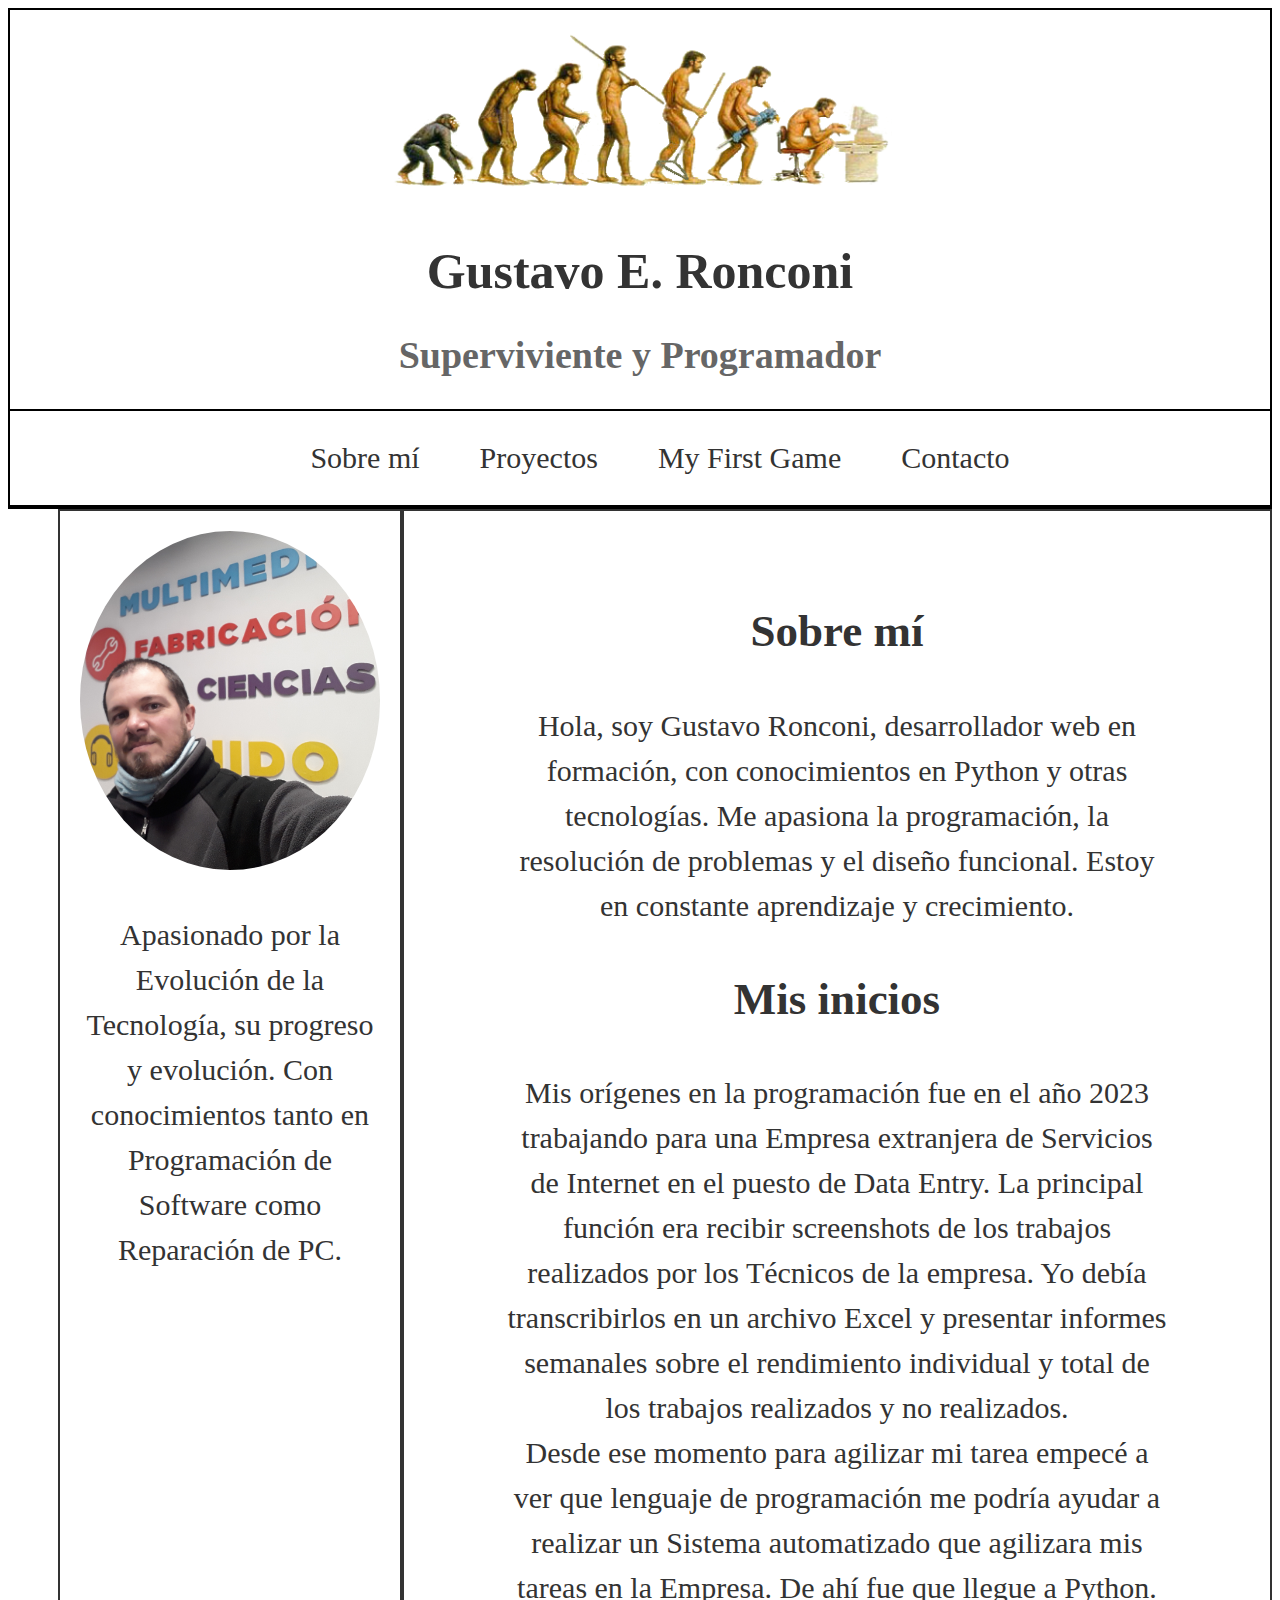
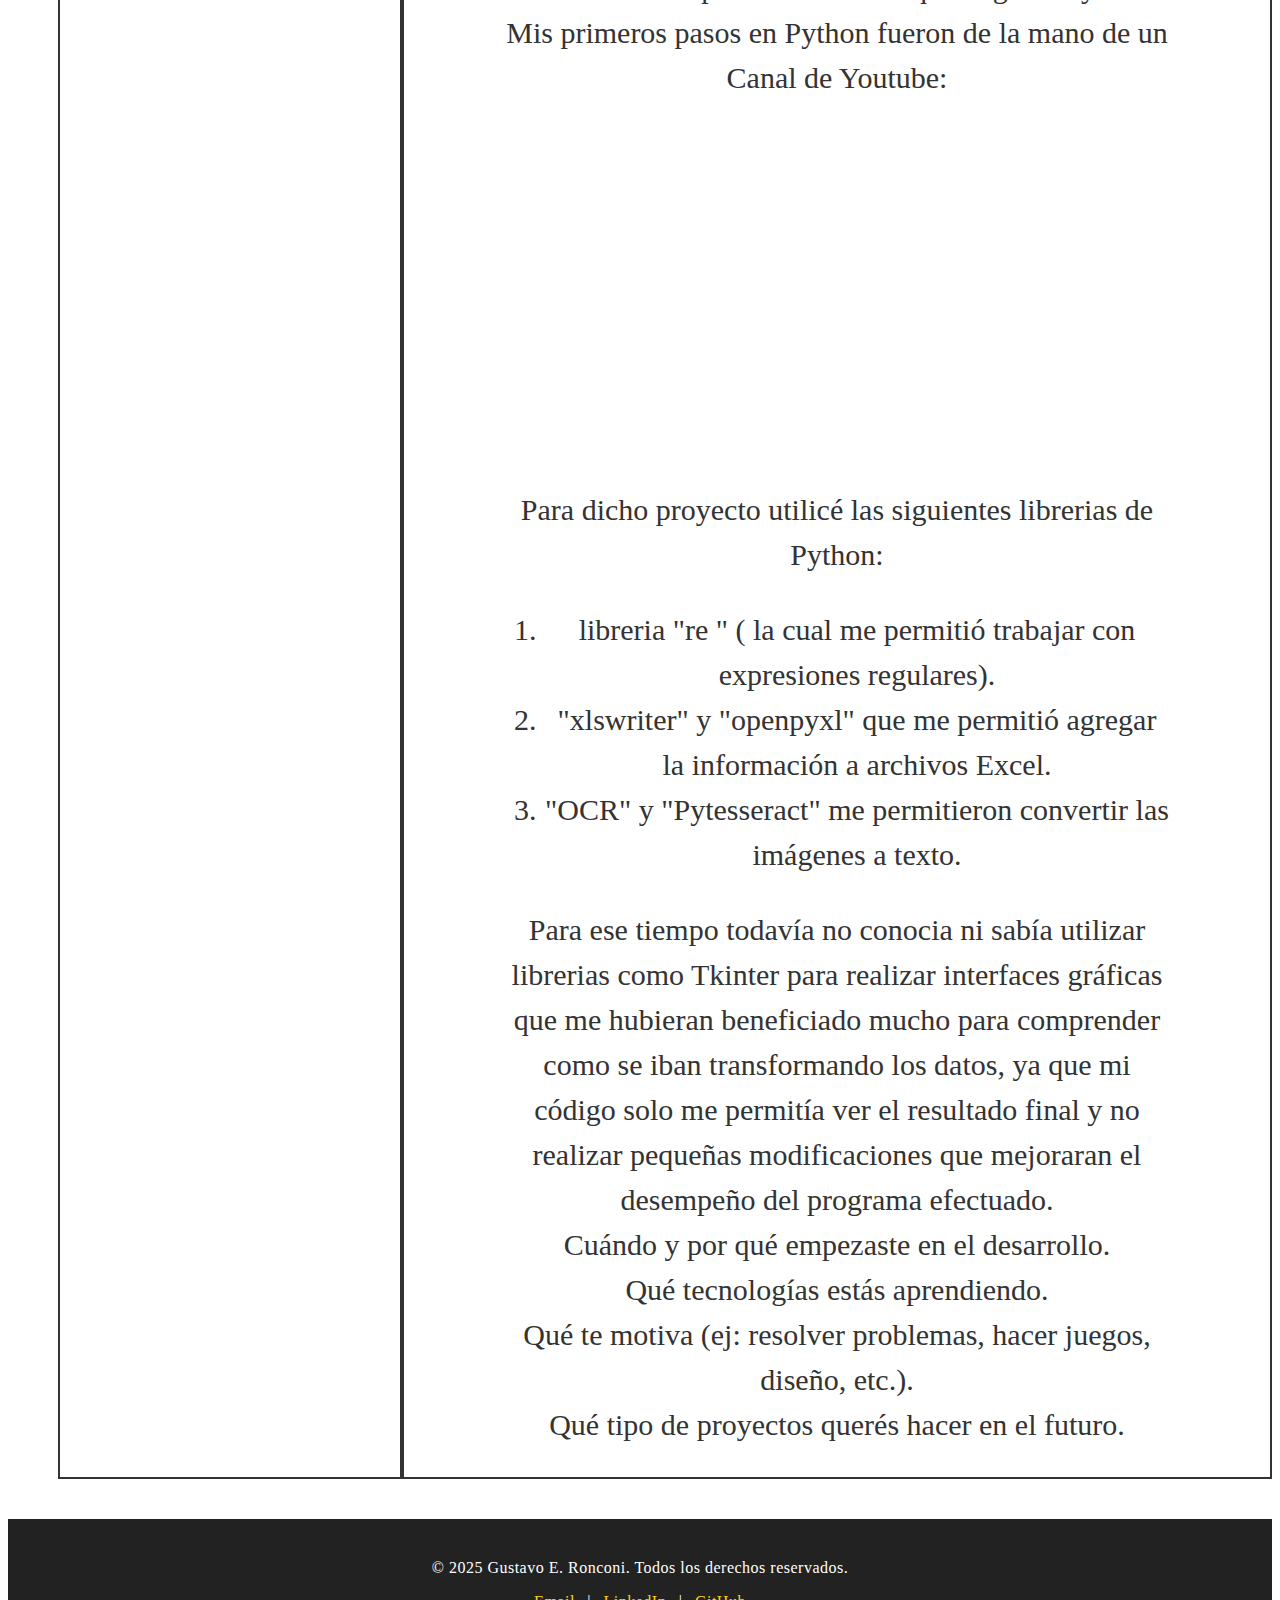
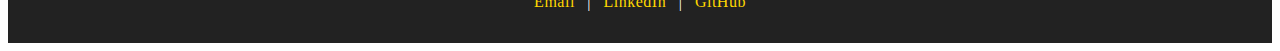
<file: index.html>
<!DOCTYPE html>
<html lang="en">
<head>
    <meta charset="UTF-8">
    <meta name="viewport" content="width=device-width, initial-scale=1.0">
    <title>MyWebSite&Portafolio</title>
    <link rel="stylesheet" href="./css/style.css">
    <link rel="stylesheet" href="./css/index.css">
    <link href="https://cdn.jsdelivr.net/npm/bootstrap@5.3.7/dist/css/bootstrap.min.css" rel="stylesheet" integrity="sha384-LN+7fdVzj6u52u30Kp6M/trliBMCMKTyK833zpbD+pXdCLuTusPj697FH4R/5mcr" crossorigin="anonymous">
</head>
<body>
    <header>

        <img src="./img/evolucionsinfondo.png" alt="Evolución del hombre" class="img_evolucion">

        <h1>
            Gustavo E. Ronconi
        </h1>
        
        <h2>
            Superviviente y Programador
        </h2>

        <nav>
            <ul>
                <li><a href="index.html">Sobre mí</a></li>
                <li><a href="projects.html">Proyectos</a></li>
                <li><a href="myfavouritegame.html">My First Game</a></li>
                <li><a href="contact.html">Contacto</a></li>
            </ul>
        </nav>

    </header>

    <main>

        <div class="div-inicios">

            <img src="./img/imagenreducida1.jpg" alt="Foto propia" class="img_propia">

            <p>
                Apasionado por la Evolución de la Tecnología, su progreso y evolución. Con conocimientos tanto en Programación de Software como Reparación de PC.
            </p>
        </div>

        <div class="div-evolucion">
            
            <h2>
                Sobre mí
            </h2>

            <p>
                Hola, soy  Gustavo Ronconi, desarrollador web en formación, con conocimientos en Python y otras tecnologías. Me apasiona la programación, la resolución de problemas y el diseño funcional. Estoy en constante aprendizaje y crecimiento. 
                <br>
            </p>

            <h2>
                Mis inicios
            </h2>

            <p>
                Mis orígenes en la programación fue en el año 2023 trabajando para una Empresa extranjera de Servicios de Internet  en  el puesto de Data Entry. La principal función era recibir screenshots de  los trabajos realizados por los Técnicos de la empresa.  Yo debía transcribirlos en un archivo Excel y presentar informes semanales sobre el rendimiento individual y total de los trabajos realizados y no realizados.
                <br>
                Desde ese momento para agilizar mi tarea empecé a ver que lenguaje de programación me podría ayudar a realizar un Sistema automatizado que agilizara mis tareas en la Empresa. De ahí fue que llegue a Python.
                <br>
                Mis primeros pasos en Python fueron de la mano de un Canal de Youtube:
            </p>

            <!-- ...existing code... -->
            <iframe width="560" height="315" src="https://www.youtube.com/embed/mENHDQ8SLsI" title="YouTube video player" frameborder="0" allowfullscreen></iframe>
            <!-- ...existing code... -->

            <p>
                Para dicho proyecto utilicé las siguientes librerias de Python:

                <ol>

                    <li>
                        libreria "re " ( la cual me permitió trabajar con expresiones regulares).
                    </li>

                    <li>
                        "xlswriter" y "openpyxl" que me permitió agregar la información a archivos Excel.
                    </li>

                    <li>
                        "OCR" y "Pytesseract" me permitieron convertir las imágenes a texto.
                    </li>
                
                </ol>

                Para ese tiempo todavía no conocia ni sabía utilizar librerias como Tkinter para realizar interfaces gráficas que me hubieran beneficiado mucho para comprender como se iban transformando los datos, ya que mi código solo me permitía ver el resultado final y no realizar pequeñas modificaciones que mejoraran el desempeño del programa efectuado.
                <br>
                Cuándo y por qué empezaste en el desarrollo.
                <br>

                Qué tecnologías estás aprendiendo.
                <br>

                Qué te motiva (ej: resolver problemas, hacer juegos, diseño, etc.).
                <br>

                Qué tipo de proyectos querés hacer en el futuro.
                <br>
            </p>

        </div>

    </main>

    <footer>
        <p>&copy; 2025 Gustavo E. Ronconi. Todos los derechos reservados.</p>
        <p>
            <a href="mailto:gustavo.ronconi@email.com">Email</a> |
            <a href="https://www.linkedin.com/in/tuusuario" target="_blank">LinkedIn</a> |
            <a href="https://github.com/GERonconi" target="_blank">GitHub</a>
        </p>
    </footer>

</body>
</html>
</file>
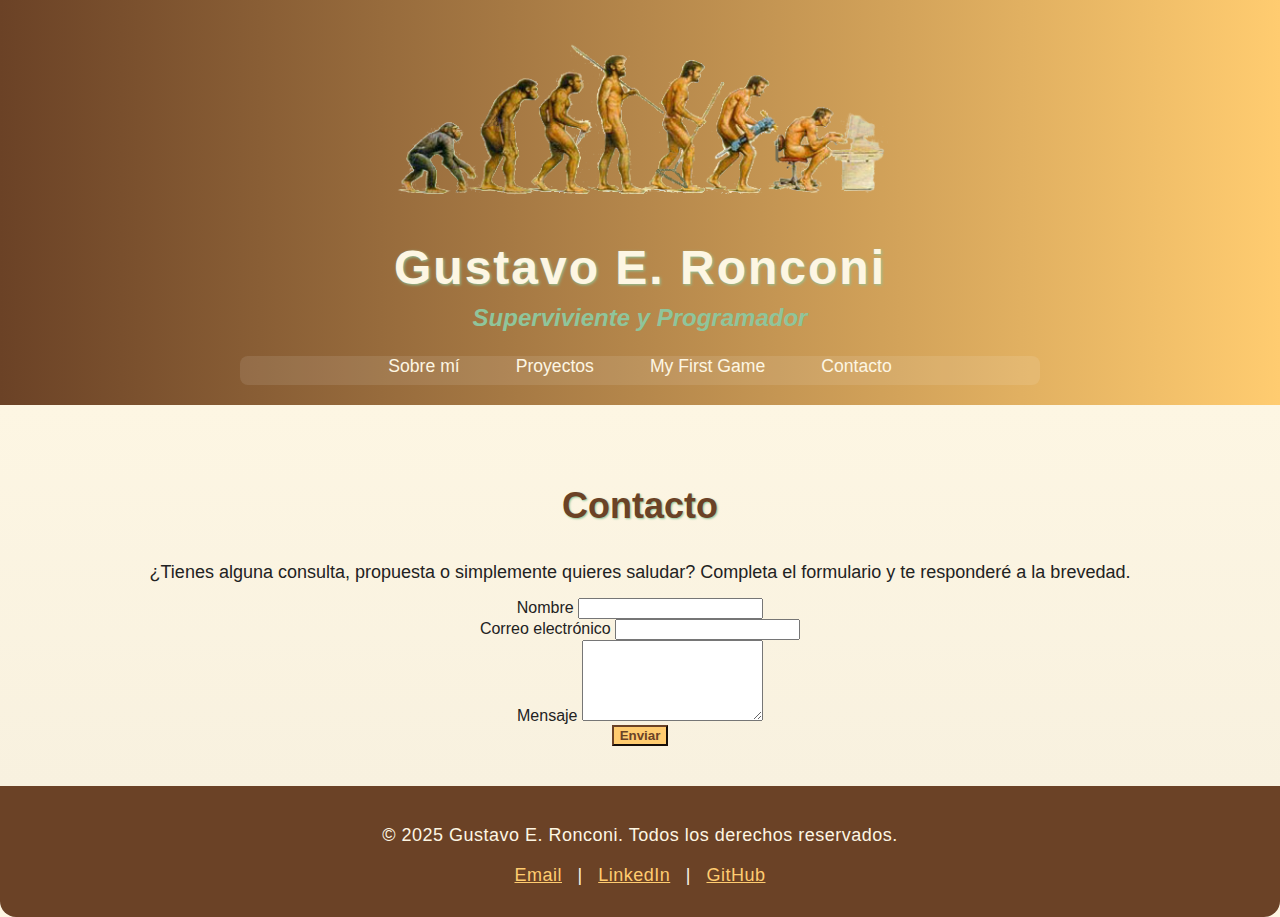
<file: contact.html>
<!DOCTYPE html>
<html lang="en">
<head>
    <meta charset="UTF-8">
    <meta name="viewport" content="width=device-width, initial-scale=1.0">
    <title>Gustavo Ronconi - MyWebSite&Portafolio</title>
    <link rel="stylesheet" href="css/contact.css">
    <link href="https://cdn.jsdelivr.net/npm/bootstrap@5.3.7/dist/css/bootstrap.min.css" rel="stylesheet" integrity="sha384-LN+7fdVzj6u52u30Kp6M/trliBMCMKTyK833zpbD+pXdCLuTusPj697FH4R/5mcr" crossorigin="anonymous">
</head>
<body>
    <header>

        <img src="./img/evolucionsinfondo.png" alt="Evolución del hombre" class="img_evolucion">

        <h1>
            Gustavo E. Ronconi
        </h1>
        
        <h2>
            Superviviente y Programador
        </h2>

        <button class="menu-toggle" id="menu-toggle" aria-label="Abrir menú">
            <img src="./img/hueso-cocido.png" alt="Menú" style="width:32px; height:32px;">
        </button>

        <nav id="main-nav">
            <ul>
                <li><a href="index.html">Sobre mí</a></li>
                <li><a href="projects.html">Proyectos</a></li>
                <li><a href="myfavouritegame.html">My First Game</a></li>
                <li><a href="contact.html">Contacto</a></li>
            </ul>
        </nav>

    </header>

    <main>
            <section class="contact-section">
            <h2>Contacto</h2>
            <p>¿Tienes alguna consulta, propuesta o simplemente quieres saludar? Completa el formulario y te responderé a la brevedad.</p>
            <form action="mailto:gerprofessional@hotmail.com" method="POST" enctype="text/plain" class="contact-form">
                <div class="mb-3">
                    <label for="nombre" class="form-label">Nombre</label>
                    <input type="text" class="form-control" id="nombre" name="nombre" required>
                </div>
                <div class="mb-3">
                    <label for="email" class="form-label">Correo electrónico</label>
                    <input type="email" class="form-control" id="email" name="email" required>
                </div>
                <div class="mb-3">
                    <label for="mensaje" class="form-label">Mensaje</label>
                    <textarea class="form-control" id="mensaje" name="mensaje" rows="5" required></textarea>
                </div>
                <button type="submit" class="btn btn-primary">Enviar</button>
            </form>

        </section>
    </main>

    <footer>
        <p>&copy; 2025 Gustavo E. Ronconi. Todos los derechos reservados.</p>
        <p>
            <a href="mailto:gerprofessional@hotmail.com">Email</a> |
            <a href="https://www.linkedin.com/in/gustavo-enrique-ronconi" target="_blank">LinkedIn</a> |
            <a href="https://github.com/GERonconi" target="_blank">GitHub</a>
        </p>
    </footer>
    
    <script src="./js/script.js"></script>
</body>
</html>
</file>
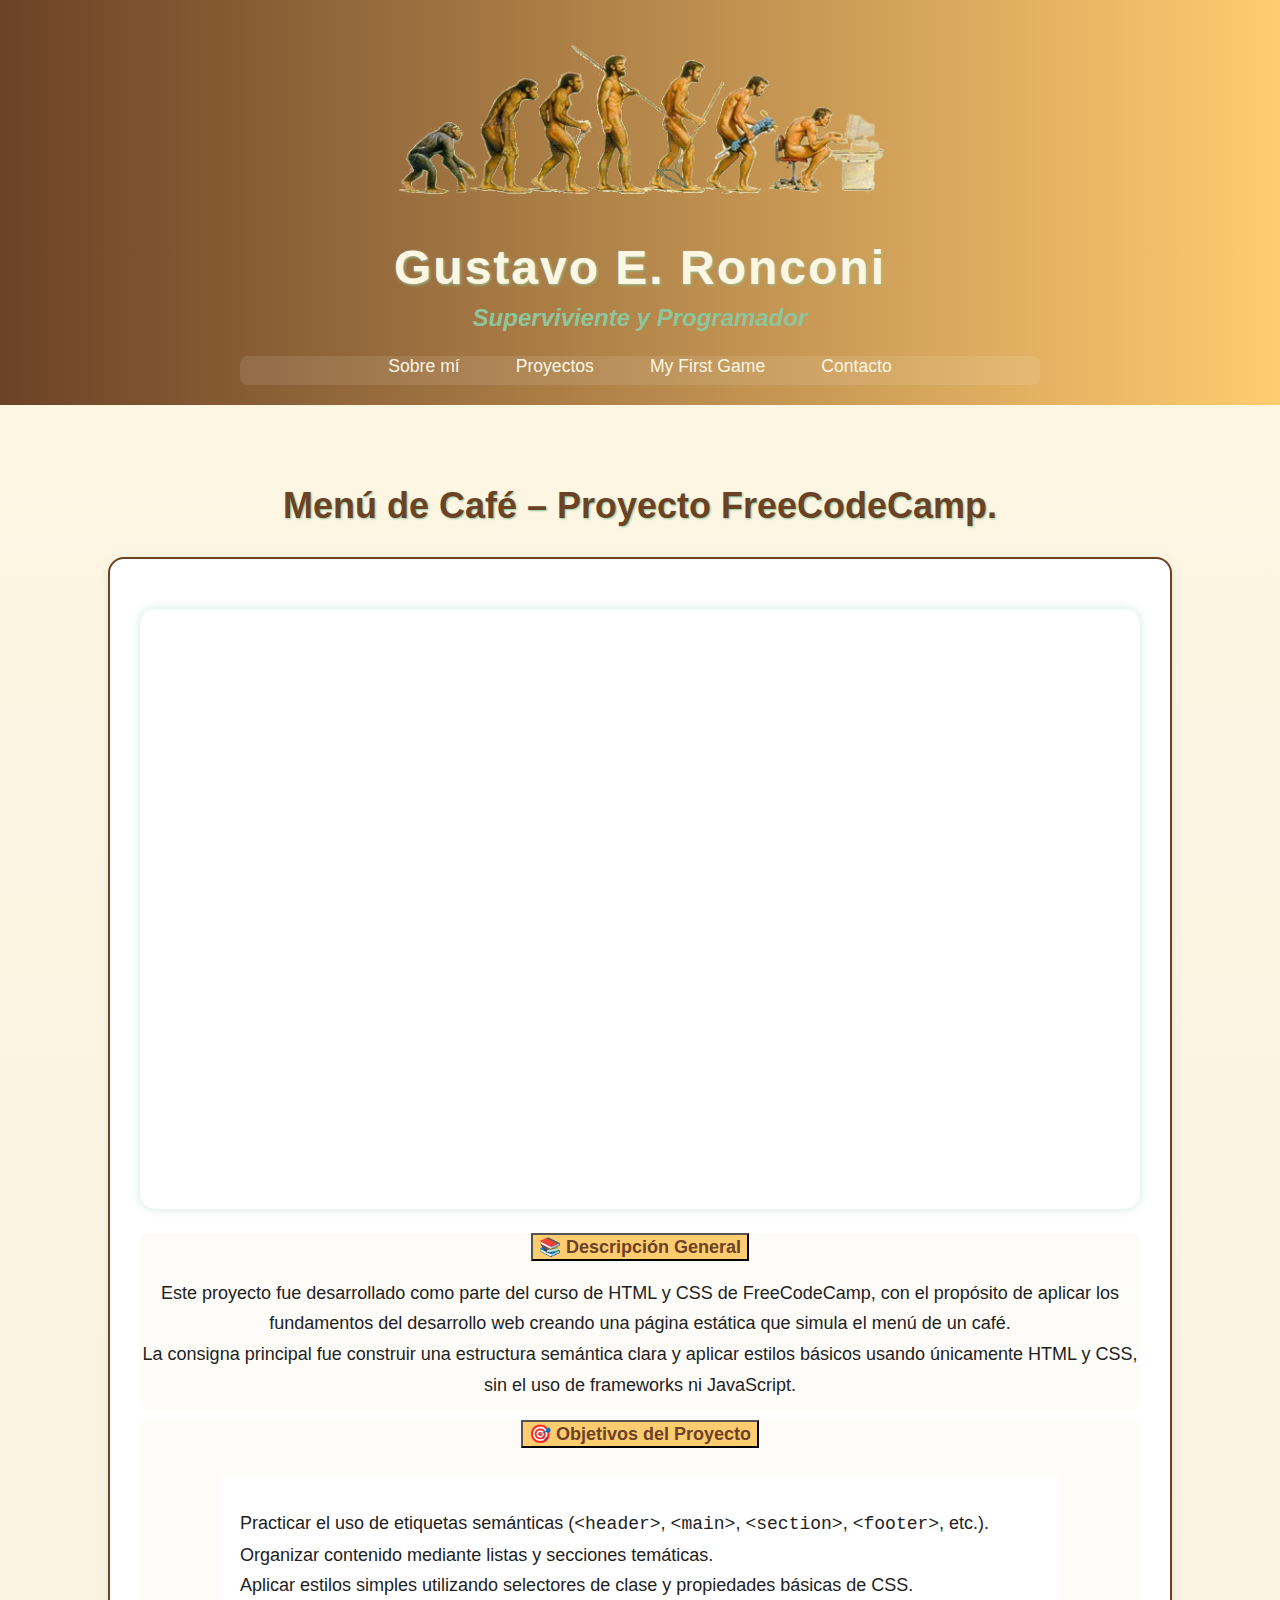
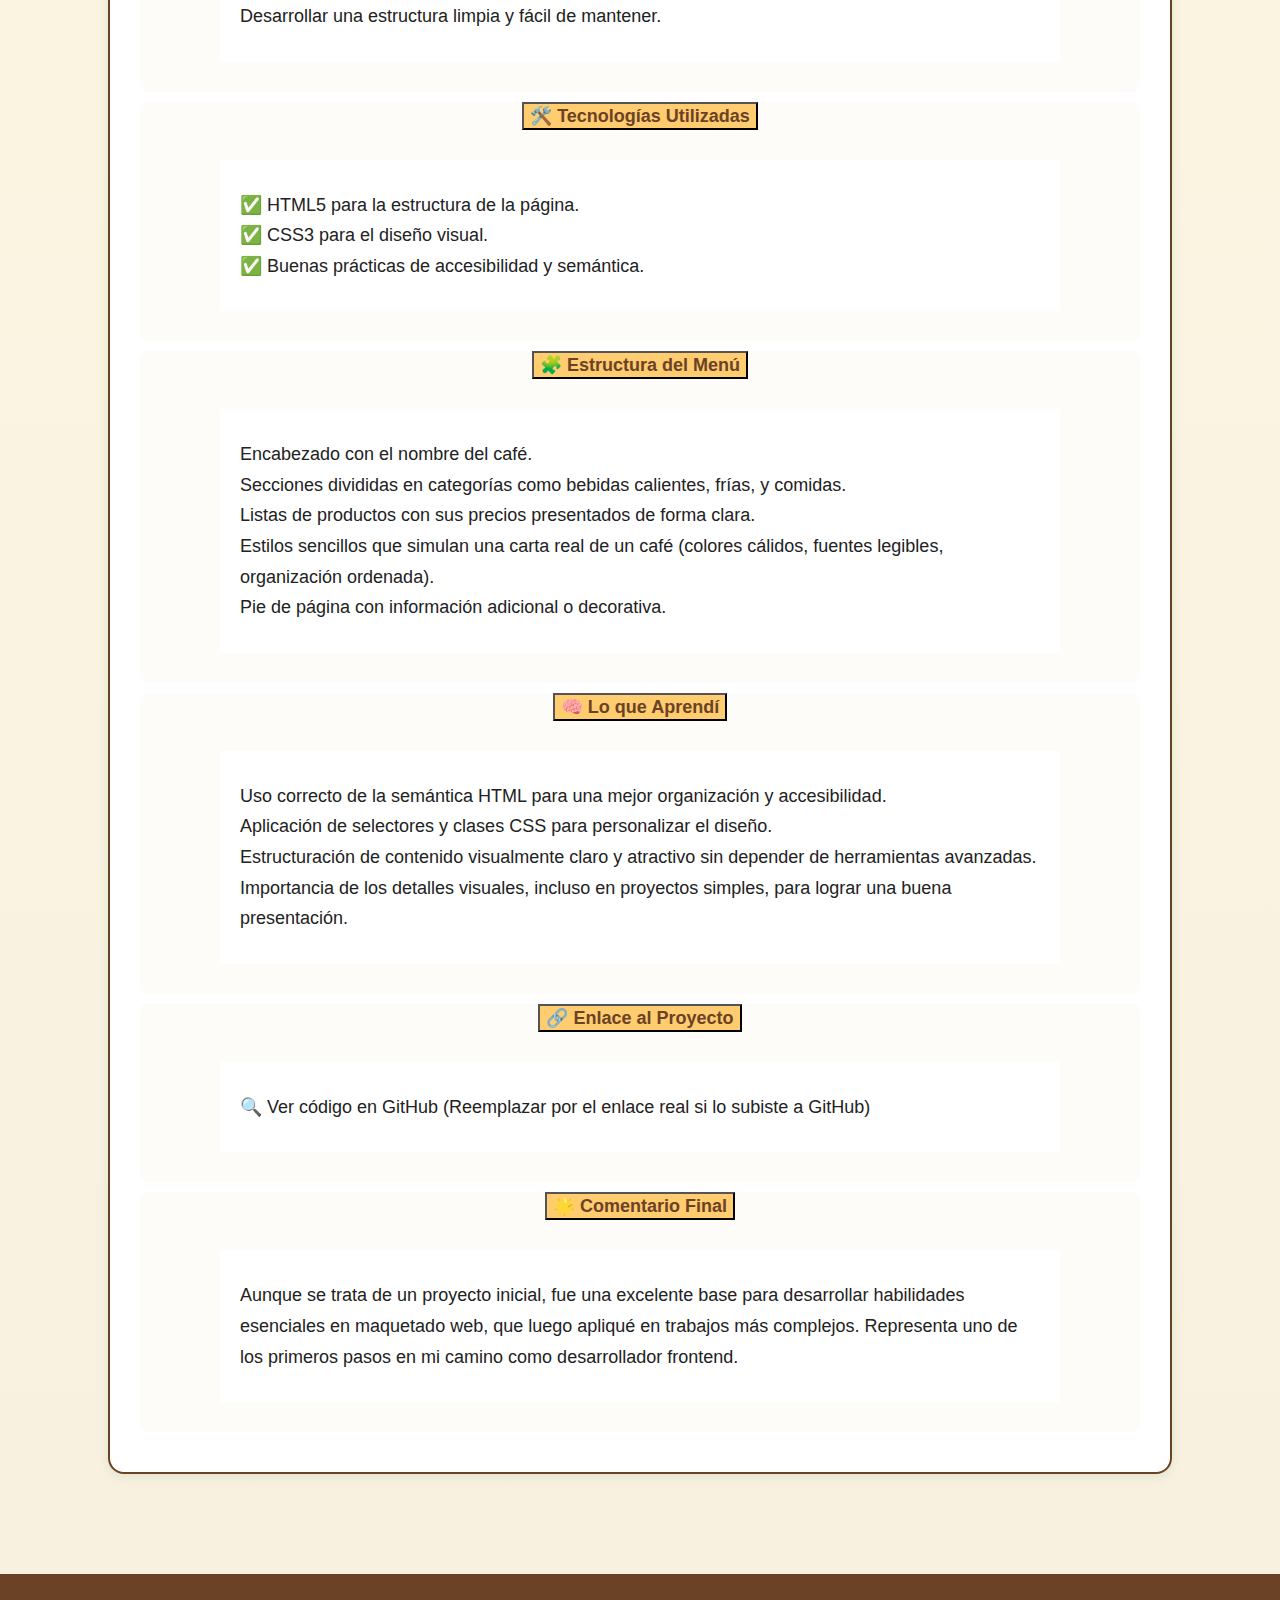
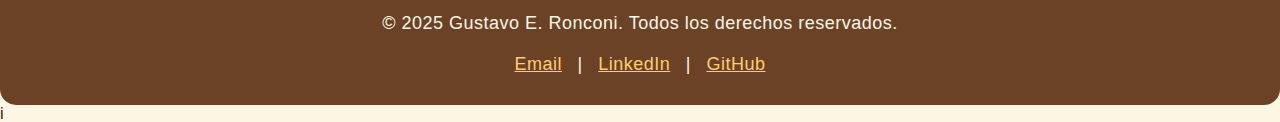
<file: ejercicios.html>
<!DOCTYPE html>
<html lang="en">
<head>
    <meta charset="UTF-8">
    <meta name="viewport" content="width=device-width, initial-scale=1.0">
    <title>Gustavo Ronconi - MyWebSite&Portafolio</title>
    <link rel="stylesheet" href="./css/projects.css">
    <link href="https://cdn.jsdelivr.net/npm/bootstrap@5.3.7/dist/css/bootstrap.min.css" rel="stylesheet" integrity="sha384-LN+7fdVzj6u52u30Kp6M/trliBMCMKTyK833zpbD+pXdCLuTusPj697FH4R/5mcr" crossorigin="anonymous">
    <link rel="stylesheet" href="https://cdn.jsdelivr.net/npm/bootstrap-icons@1.13.1/font/bootstrap-icons.css">
</head>
<body>
    <header>

        <img src="./img/evolucionsinfondo.png" alt="Evolución del hombre" class="img_evolucion">

        <h1>
            Gustavo E. Ronconi
        </h1>
        
        <h2>
            Superviviente y Programador
        </h2>

        <button class="menu-toggle" id="menu-toggle" aria-label="Abrir menú">
            <img src="./img/hueso-cocido.png" alt="Menú" style="width:32px; height:32px;">
        </button>

        <nav>
            <ul>
                <li><a href="index.html">Sobre mí</a></li>
                <li><a href="projects.html">Proyectos</a></li>
                <li><a href="myfavouritegame.html">My First Game</a></li>
                <li><a href="contact.html">Contacto</a></li>
            </ul>
        </nav>

    </header>

    <main>
        
        <h2>
            Menú de Café – Proyecto FreeCodeCamp. 
        </h2>

        <div class="project-description">

            <div class="description">

                <div>
                    <iframe src="https://geronconi.github.io/CSS--FreeCodeCamp--Cafe-Menu/" 
                            title="Menú de Café - Proyecto FreeCodeCamp">
                    </iframe>
                </div>

                
                <div class="accordion" id="accordionExample">

                    <div class="accordion-item">

                        <h2 class="accordion-header">
                            <button class="accordion-button collapsed" type="button" data-bs-toggle="collapse" data-bs-target="#collapseFDCOne" aria-expanded="true" aria-controls="collapseOne">
                                📚 Descripción General
                            </button>
                        </h2>
                        <div id="collapseFDCOne" class="accordion-collapse collapse" data-bs-parent="#accordionExample">
                            <p>
                                Este proyecto fue desarrollado como parte del curso de HTML y CSS de FreeCodeCamp, con el propósito de aplicar los fundamentos del desarrollo web creando una página estática que simula el menú de un café.
                                <br>
                                La consigna principal fue construir una estructura semántica clara y aplicar estilos básicos usando únicamente HTML y CSS, sin el uso de frameworks ni JavaScript.

                            </p>
                        </div>
                    </div>

                    <div class="accordion-item">
                        <h2 class="accordion-header">
                            <button class="accordion-button collapsed" type="button" data-bs-toggle="collapse" data-bs-target="#collapseFDCTwo" aria-expanded="false" aria-controls="collapseTwo">
                                🎯 Objetivos del Proyecto
                            </button>
                        </h2>
                        <div id="collapseFDCTwo" class="accordion-collapse collapse" data-bs-parent="#accordionExample">
                            <div class="accordion-body">
                                
                                <p>
                                    Practicar el uso de etiquetas semánticas (<code>&lt;header&gt;</code>, <code>&lt;main&gt;</code>, <code>&lt;section&gt;</code>, <code>&lt;footer&gt;</code>, etc.).
                                    <br>
                                    Organizar contenido mediante listas y secciones temáticas.
                                    <br>
                                    Aplicar estilos simples utilizando selectores de clase y propiedades básicas de CSS.
                                    <br>
                                    Desarrollar una estructura limpia y fácil de mantener.

                                </p>

                            </div>
                        </div>
                    </div>

                    <div class="accordion-item">

                        <h2 class="accordion-header">
                            <button class="accordion-button collapsed" type="button" data-bs-toggle="collapse" data-bs-target="#collapseFDCThree" aria-expanded="false" aria-controls="collapseThree">
                                🛠️ Tecnologías Utilizadas
                            </button>
                        </h2>

                        <div id="collapseFDCThree" class="accordion-collapse collapse" data-bs-parent="#accordionExample">
                            <div class="accordion-body">
                                                
                                <p text-align="left">
                                    ✅ HTML5 para la estructura de la página.
                                    <br>
                                    ✅ CSS3 para el diseño visual.
                                    <br>
                                    ✅ Buenas prácticas de accesibilidad y semántica.
                                </p>

                            </div>
                        </div>
                    </div>

                    <div class="accordion-item">

                        <h2 class="accordion-header">
                            <button class="accordion-button collapsed" type="button" data-bs-toggle="collapse" data-bs-target="#collapseFDCFour" aria-expanded="false" aria-controls="collapseFour">
                                🧩 Estructura del Menú
                            </button>
                        </h2>

                        <div id="collapseFDCFour" class="accordion-collapse collapse" data-bs-parent="#accordionExample">
                            <div class="accordion-body">
                                <p>
                                    Encabezado con el nombre del café.
                                    <br>
                                    Secciones divididas en categorías como bebidas calientes, frías, y comidas.
                                    <br>
                                    Listas de productos con sus precios presentados de forma clara.
                                    <br>
                                    Estilos sencillos que simulan una carta real de un café (colores cálidos, fuentes legibles, organización ordenada).
                                    <br>
                                    Pie de página con información adicional o decorativa.
                                </p>
                            </div>
                        </div>
                    </div>

                    <div class="accordion-item">

                        <h2 class="accordion-header">
                            <button class="accordion-button collapsed" type="button" data-bs-toggle="collapse" data-bs-target="#collapseFDCFive" aria-expanded="false" aria-controls="collapseFour">
                                🧠 Lo que Aprendí
                            </button>
                        </h2>

                        <div id="collapseFDCFive" class="accordion-collapse collapse" data-bs-parent="#accordionExample">
                            <div class="accordion-body">
                                <p>
                                    Uso correcto de la semántica HTML para una mejor organización y accesibilidad.
                                    <br>
                                    Aplicación de selectores y clases CSS para personalizar el diseño.
                                    <br>
                                    Estructuración de contenido visualmente claro y atractivo sin depender de herramientas avanzadas.
                                    <br>
                                    Importancia de los detalles visuales, incluso en proyectos simples, para lograr una buena presentación.
                                </p>
                            </div>
                        </div>
                    </div>

                    <div class="accordion-item">

                        <h2 class="accordion-header">
                            <button class="accordion-button collapsed" type="button" data-bs-toggle="collapse" data-bs-target="#collapseFDCSix" aria-expanded="false" aria-controls="collapseFour">
                                🔗 Enlace al Proyecto
                            </button>
                        </h2>

                        <div id="collapseFDCSix" class="accordion-collapse collapse" data-bs-parent="#accordionExample">
                            <div class="accordion-body">
                                <p>
                                    🔍 Ver código en GitHub (Reemplazar por el enlace real si lo subiste a GitHub)
                                </p>
                            </div>
                        </div>
                    </div>

                    <div class="accordion-item">

                        <h2 class="accordion-header">
                            <button class="accordion-button collapsed" type="button" data-bs-toggle="collapse" data-bs-target="#collapseFDCSeven" aria-expanded="false" aria-controls="collapseFour">
                                🌟 Comentario Final
                            </button>
                        </h2>

                        <div id="collapseFDCSeven" class="accordion-collapse collapse" data-bs-parent="#accordionExample">
                            <div class="accordion-body">
                                <p>
                                    Aunque se trata de un proyecto inicial, fue una excelente base para desarrollar habilidades esenciales en maquetado web, que luego apliqué en trabajos más complejos. Representa uno de los primeros pasos en mi camino como desarrollador frontend.
                                </p>
                            </div>
                        </div>
                    </div>
                    
                </div>
                
            </div>

        </div>

    </main>

    <footer>
        <p>&copy; 2025 Gustavo E. Ronconi. Todos los derechos reservados.</p>
        <p>
            <a href="mailto:gerprofessional@hotmail.com">Email</a> |
            <a href="https://www.linkedin.com/in/gustavo-enrique-ronconi" target="_blank">LinkedIn</a> |
            <a href="https://github.com/GERonconi" target="_blank">GitHub</a>
        </p>
    </footer>


    <script src="https://cdn.jsdelivr.net/npm/bootstrap@5.3.7/dist/js/bootstrap.bundle.min.js" integrity="sha384-ndDqU0Gzau9qJ1lfW4pNLlhNTkCfHzAVBReH9diLvGRem5+R9g2FzA8ZGN954O5Q" crossorigin="anonymous"></script>
    <script src="./js/script.js"></script>i
</body>
</html>
</file>
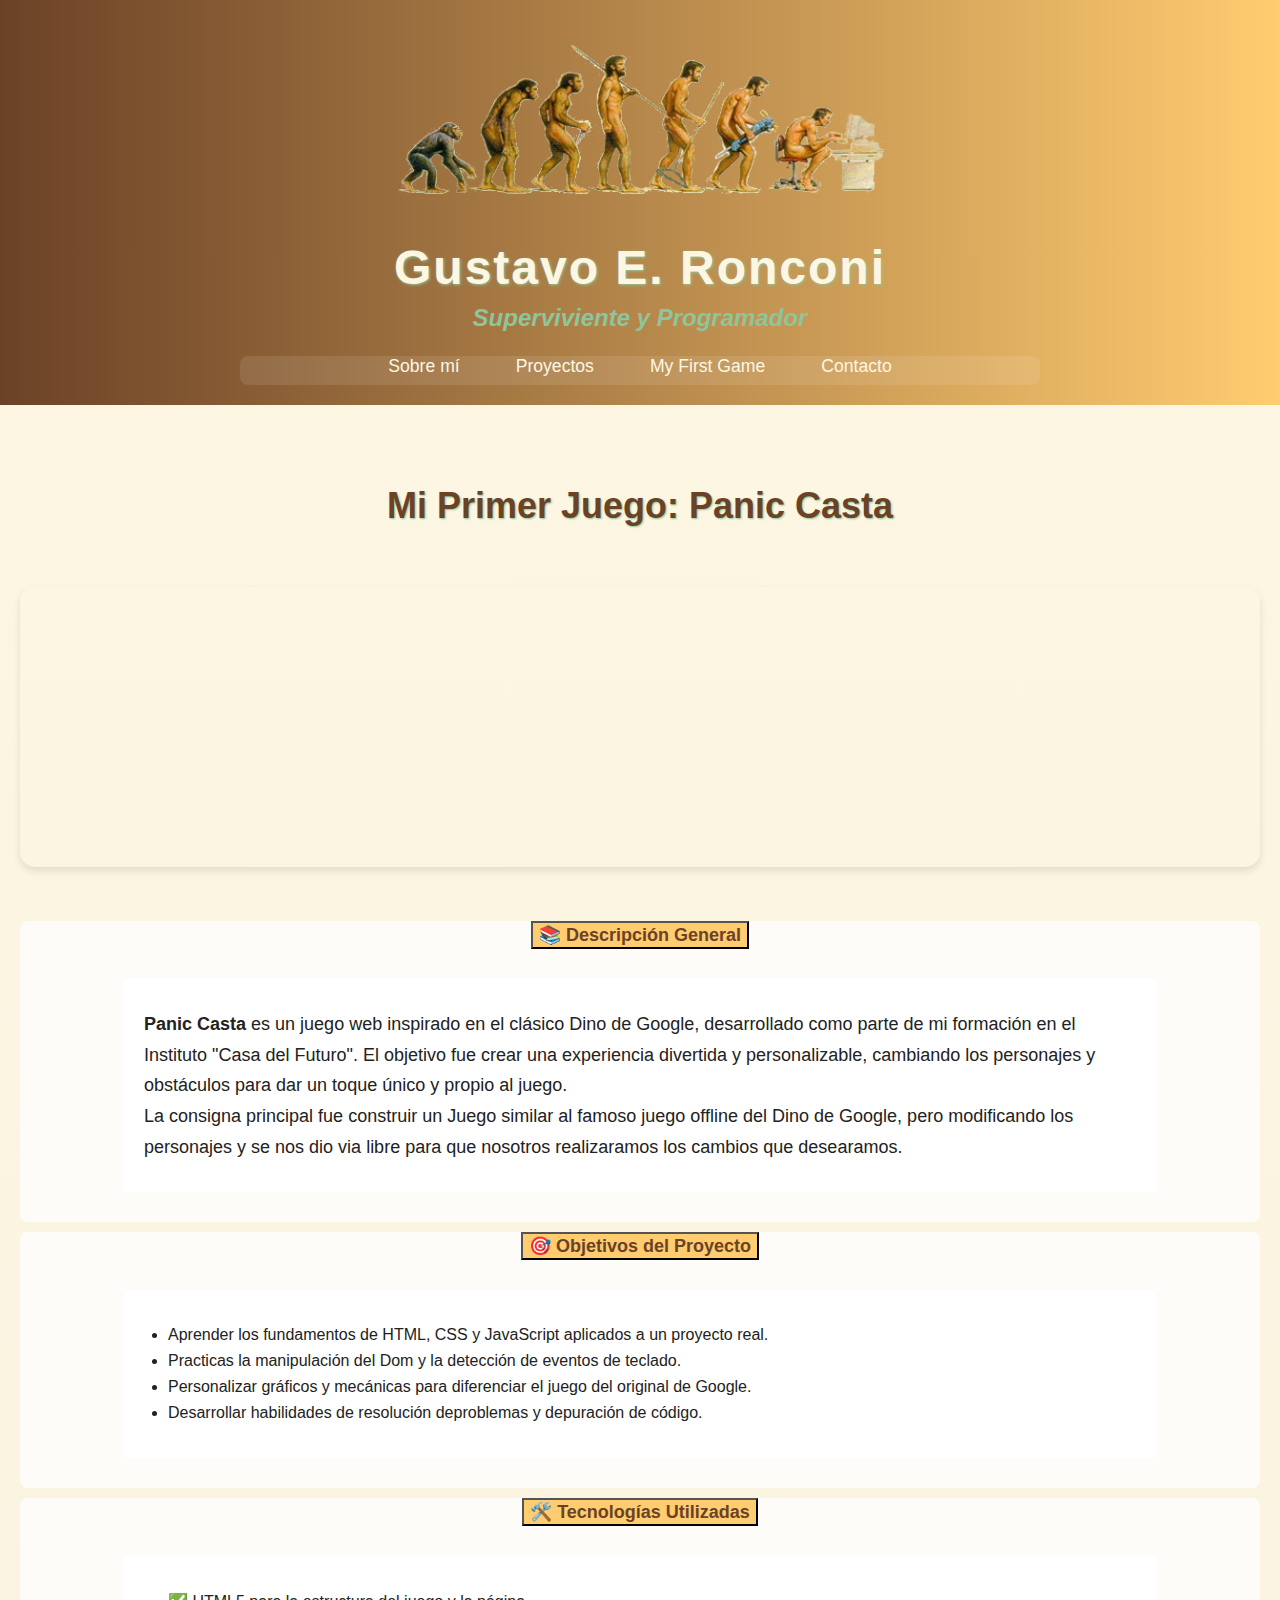
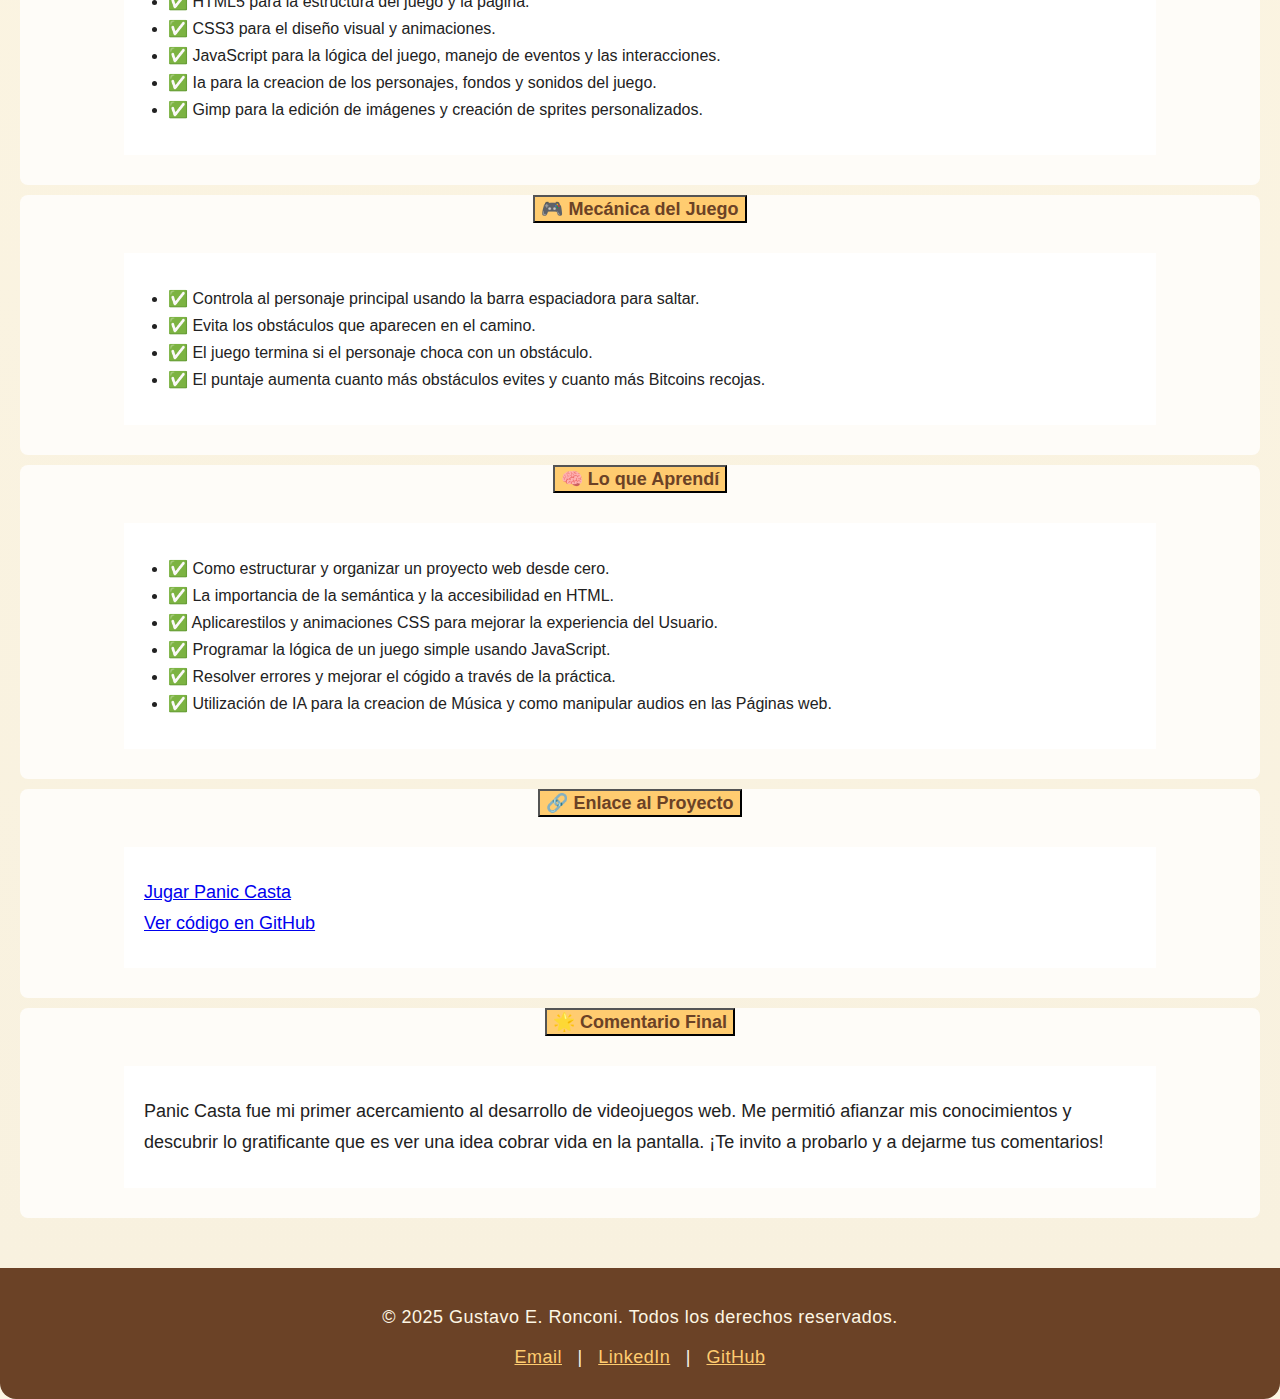
<file: myfavouritegame.html>
<!DOCTYPE html>
<html lang="en">
<head>
    <meta charset="UTF-8">
    <meta name="viewport" content="width=device-width, initial-scale=1.0">
    <title>MyWebSite&Portafolio</title>
    <link rel="stylesheet" href="css/myfavouritegame.css">
    <link href="https://cdn.jsdelivr.net/npm/bootstrap@5.3.7/dist/css/bootstrap.min.css" rel="stylesheet" integrity="sha384-LN+7fdVzj6u52u30Kp6M/trliBMCMKTyK833zpbD+pXdCLuTusPj697FH4R/5mcr" crossorigin="anonymous">
</head>
<body>
    <header>

        <img src="./img/evolucionsinfondo.png" alt="Evolución del hombre" class="img_evolucion">

        <h1>
            Gustavo E. Ronconi
        </h1>
        
        <h2>
            Superviviente y Programador
        </h2>

        <button class="menu-toggle" id="menu-toggle" aria-label="Abrir menú">
            <img src="./img/hueso-cocido.png" alt="Menú" style="width:32px; height:32px;">
        </button>

        <nav id="main-nav">
            <ul>
                <li><a href="index.html">Sobre mí</a></li>
                <li><a href="projects.html">Proyectos</a></li>
                <li><a href="myfavouritegame.html">My First Game</a></li>
                <li><a href="contact.html">Contacto</a></li>
            </ul>
        </nav>
    </header>
    <main>

        <h2>
            Mi Primer Juego: Panic Casta
        </h2>
        
        <iframe src="https://geronconi.github.io/PanicCasta/" frameborder="0" class="iframe_game"></iframe>

        <div class="accordion" id="accordionExample">

            <div class="accordion-item">

                <h2 class="accordion-header">
                    <button class="accordion-button collapsed" type="button" data-bs-toggle="collapse" data-bs-target="#collapseGAMEOne" aria-expanded="true" aria-controls="collapseGAMEOne">
                        📚 Descripción General
                    </button>
                </h2>
                <div id="collapseGAMEOne" class="accordion-collapse collapse" data-bs-parent="#accordionExample">
                    <div class="accordion-body">
                        <p>
                            <strong>Panic Casta</strong> es un juego web inspirado en el clásico Dino de Google, desarrollado como parte de mi formación en el Instituto "Casa del Futuro". El objetivo fue crear una experiencia divertida y personalizable, cambiando los personajes y obstáculos para dar un toque único y propio al juego.
                            <br>
                            La consigna principal fue construir un Juego similar al famoso juego offline del Dino de Google, pero modificando los personajes y se nos dio via libre para que nosotros realizaramos los cambios que desearamos.
                        </p>
                    </div>
                </div>
            </div>

            <div class="accordion-item">
                <h2 class="accordion-header">
                    <button class="accordion-button collapsed" type="button" data-bs-toggle="collapse" data-bs-target="#collapseGAMETwo" aria-expanded="false" aria-controls="collapseGAMETwo">
                        🎯 Objetivos del Proyecto
                    </button>
                </h2>
                <div id="collapseGAMETwo" class="accordion-collapse collapse" data-bs-parent="#accordionExample">
                    <div class="accordion-body">
                        
                        <ul>

                            <li>
                                Aprender los fundamentos de HTML, CSS y JavaScript aplicados a un proyecto real.
                            </li>

                            <li>
                                Practicas la manipulación del Dom y la detección de eventos de teclado.
                            </li>

                            <li>
                                Personalizar gráficos y mecánicas para diferenciar el juego del original de Google.
                            </li>

                            <li>
                                Desarrollar habilidades de resolución deproblemas y depuración de código.
                            </li>
                            
                        </ul>

                    </div>

                </div>

            </div>

            <div class="accordion-item">

                <h2 class="accordion-header">
                    <button class="accordion-button collapsed" type="button" data-bs-toggle="collapse" data-bs-target="#collapseGAMEThree" aria-expanded="false" aria-controls="collapseGAMEThree">
                        🛠️ Tecnologías Utilizadas
                    </button>
                </h2>

                <div id="collapseGAMEThree" class="accordion-collapse collapse" data-bs-parent="#accordionExample">
                    <div class="accordion-body">
                        
                        <ul>

                            <li>
                                ✅ HTML5 para la estructura del juego y la página.
                            </li>

                            <li>
                                ✅ CSS3 para el diseño visual y animaciones.
                            </li>

                            <li>
                                ✅ JavaScript para la lógica del juego, manejo de eventos y las interacciones.
                            </li>

                            <li>
                                ✅ Ia para la creacion de los personajes, fondos y sonidos del juego.
                            </li>

                            <li>
                                ✅ Gimp para la edición de imágenes y creación de sprites personalizados.
                            </li>
                            
                        </ul>

                    </div>
                </div>
            </div>

            <div class="accordion-item">

                <h2 class="accordion-header">
                    <button class="accordion-button collapsed" type="button" data-bs-toggle="collapse" data-bs-target="#collapseGAMEFour" aria-expanded="false" aria-controls="collapseGAMEFour">
                        🎮 Mecánica del Juego
                    </button>
                </h2>

                <div id="collapseGAMEFour" class="accordion-collapse collapse" data-bs-parent="#accordionExample">
                    <div class="accordion-body">
                        <ul>

                            <li>
                                ✅ Controla al personaje principal usando la barra espaciadora para saltar.
                            </li>

                            <li>
                                ✅ Evita los obstáculos que aparecen en el camino.
                            </li>

                            <li>
                                ✅ El juego termina si el personaje choca con un obstáculo.
                            </li>

                            <li>
                                ✅ El puntaje aumenta cuanto más obstáculos evites y cuanto más Bitcoins recojas.
                            </li>
                            
                        </ul>
                    </div>
                </div>
            </div>

            <div class="accordion-item">

                <h2 class="accordion-header">
                    <button class="accordion-button collapsed" type="button" data-bs-toggle="collapse" data-bs-target="#collapseGAMEFive" aria-expanded="false" aria-controls="collapseGAMEFive">
                        🧠 Lo que Aprendí
                    </button>
                </h2>

                <div id="collapseGAMEFive" class="accordion-collapse collapse" data-bs-parent="#accordionExample">
                    <div class="accordion-body">
                        <ul>

                            <li>
                                ✅ Como estructurar y organizar un proyecto web desde cero.
                            </li>

                            <li>
                                ✅ La importancia de la semántica y la accesibilidad en HTML.
                            </li>

                            <li>
                                ✅ Aplicarestilos y animaciones CSS para mejorar la experiencia del Usuario.
                            </li>

                            <li>
                                ✅ Programar la lógica de un juego simple usando JavaScript.
                            </li>

                            <li>
                                ✅ Resolver errores y mejorar el cógido a través de la práctica.
                            </li>

                            <li>
                                ✅ Utilización de IA para la creacion de Música y como manipular audios en las Páginas web.
                            </li>
                            
                        </ul>
                    </div>
                </div>
            </div>

            <div class="accordion-item">
                <h2 class="accordion-header">
                    <button class="accordion-button collapsed" type="button" data-bs-toggle="collapse" data-bs-target="#collapseGAMESix" aria-expanded="false" aria-controls="collapseGAMESix">
                        🔗 Enlace al Proyecto
                    </button>
                </h2>
                <div id="collapseGAMESix" class="accordion-collapse collapse" data-bs-parent="#accordionExample">
                    <div class="accordion-body">
                        <p>
                            <a href="https://geronconi.github.io/PanicCasta/" target="_blank">Jugar Panic Casta</a><br>
                            <a href="https://github.com/GERonconi/PanicCasta" target="_blank">Ver código en GitHub</a>
                        </p>
                    </div>
                </div>
            </div>

            <div class="accordion-item">
                <h2 class="accordion-header">
                    <button class="accordion-button collapsed" type="button" data-bs-toggle="collapse" data-bs-target="#collapseGAMESeven" aria-expanded="false" aria-controls="collapseGAMESeven">
                        🌟 Comentario Final
                    </button>
                </h2>
                <div id="collapseGAMESeven" class="accordion-collapse collapse" data-bs-parent="#accordionExample">
                    <div class="accordion-body">
                        <p>
                            Panic Casta fue mi primer acercamiento al desarrollo de videojuegos web. Me permitió afianzar mis conocimientos y descubrir lo gratificante que es ver una idea cobrar vida en la pantalla. ¡Te invito a probarlo y a dejarme tus comentarios!
                        </p>
                    </div>
                </div>
            </div>
        </div>

    </main>

    <footer>
        <p>&copy; 2025 Gustavo E. Ronconi. Todos los derechos reservados.</p>
        <p>
            <a href="mailto:gerprofessional@hotmail.com">Email</a> |
            <a href="https://www.linkedin.com/in/gustavo-enrique-ronconi" target="_blank">LinkedIn</a> |
            <a href="https://github.com/GERonconi" target="_blank">GitHub</a>
        </p>
    </footer>
    
    <script src="https://cdn.jsdelivr.net/npm/bootstrap@5.3.7/dist/js/bootstrap.bundle.min.js" integrity="sha384-ndDqU0Gzau9qJ1lfW4pNLlhNTkCfHzAVBReH9diLvGRem5+R9g2FzA8ZGN954O5Q" crossorigin="anonymous"></script>
    <script src="./js/script.js"></script>
</body>
</html>
</file>
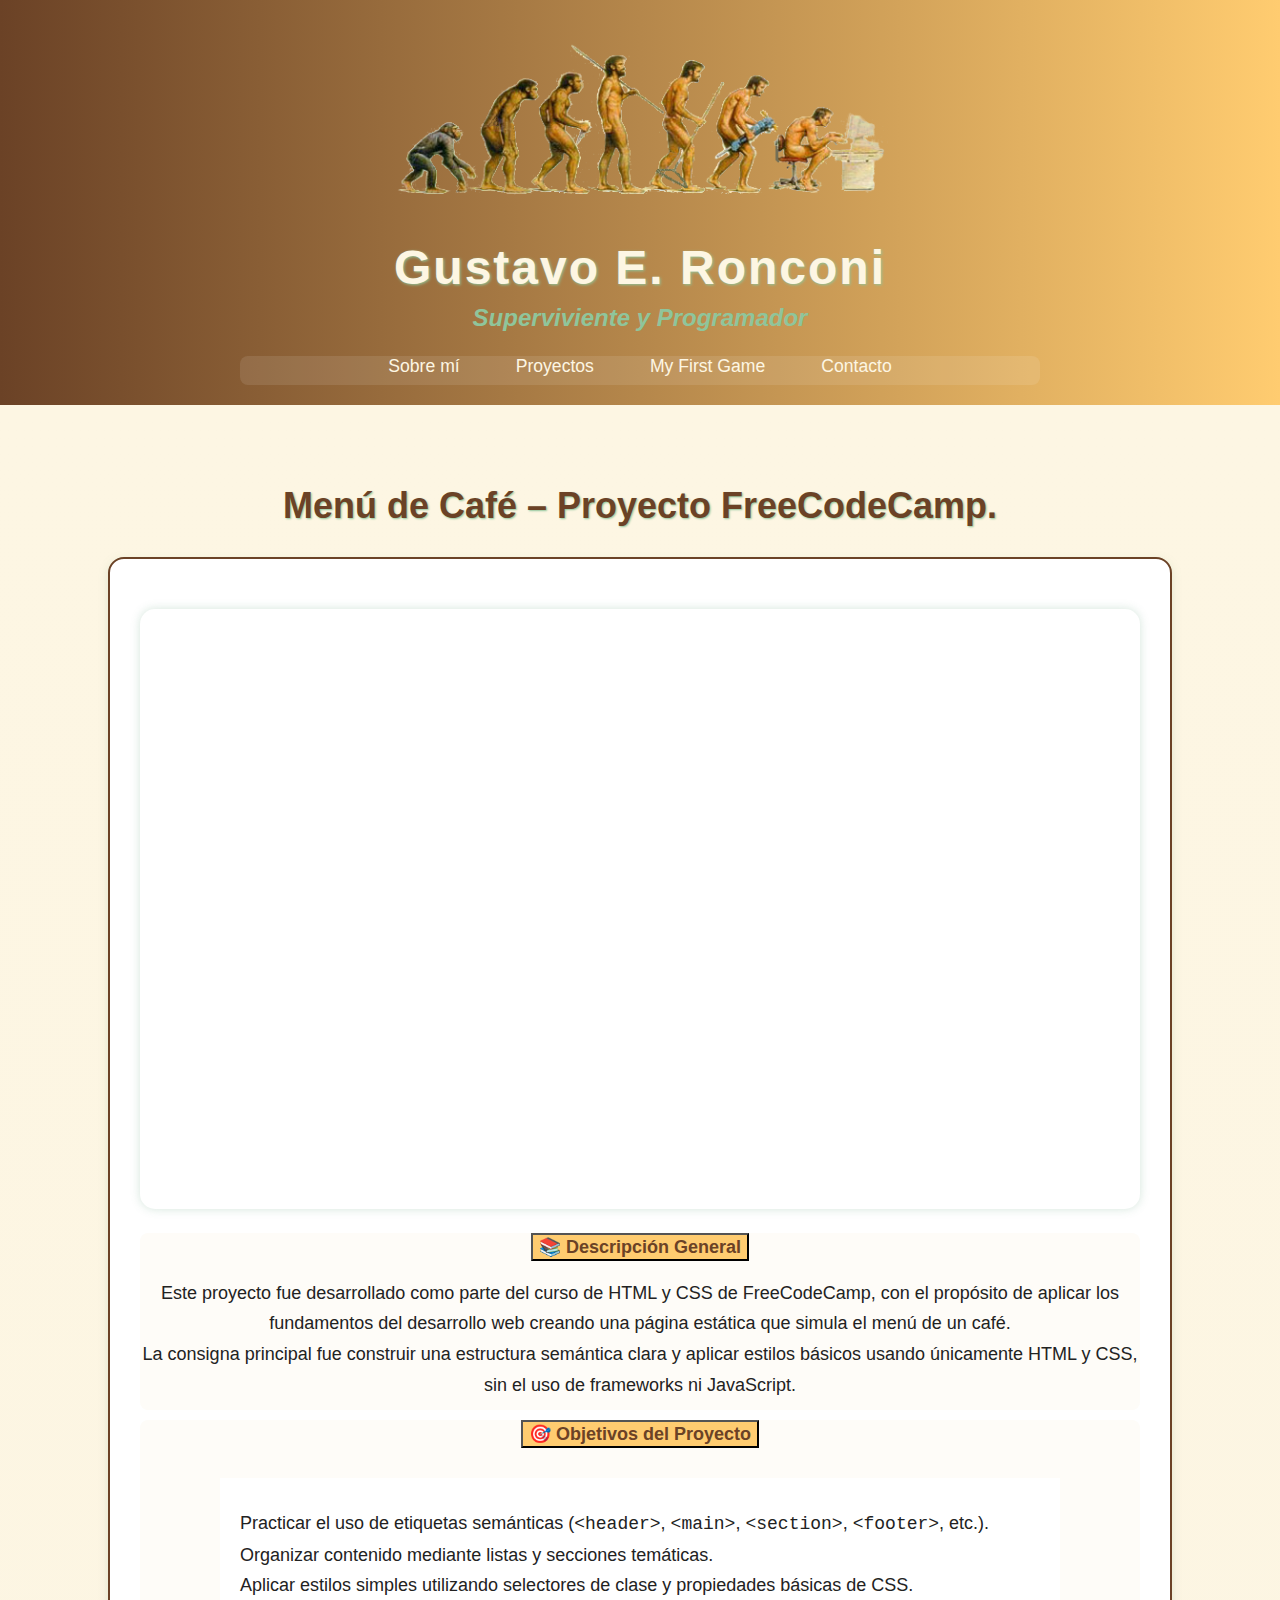
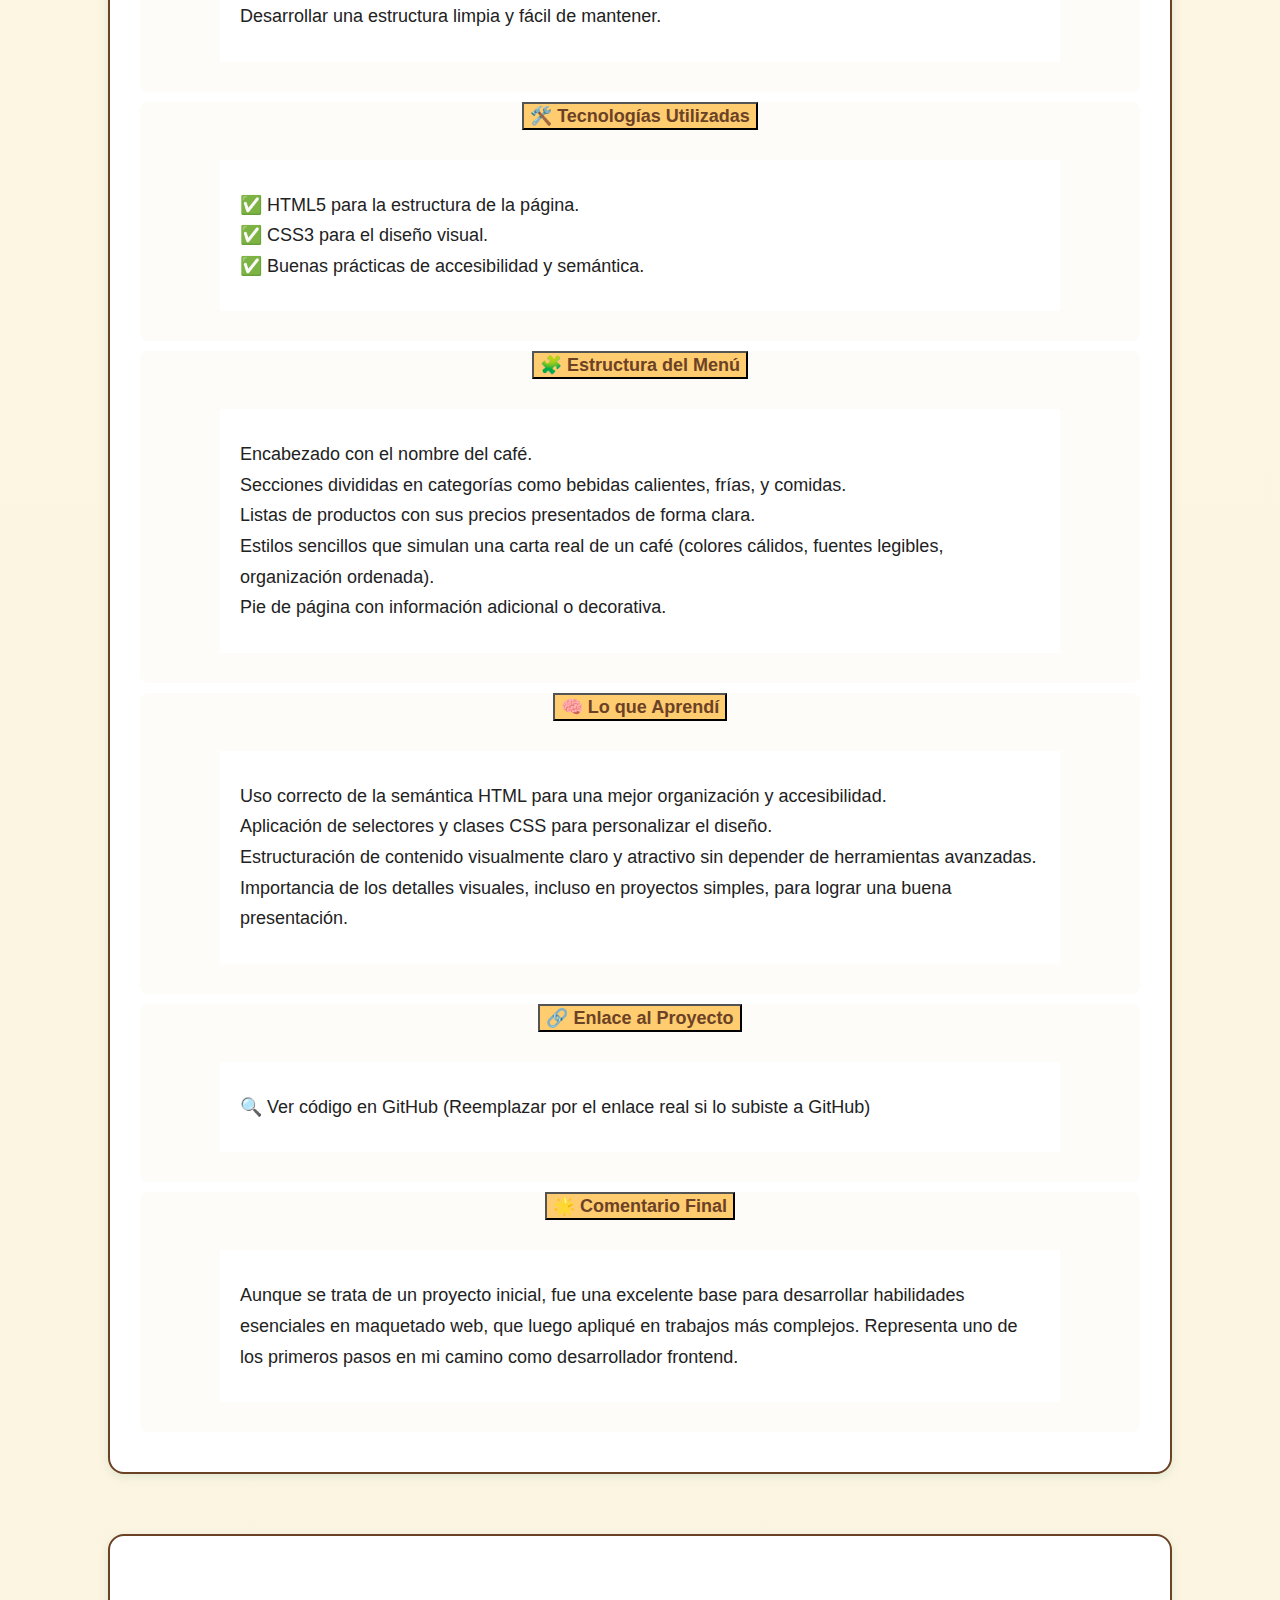
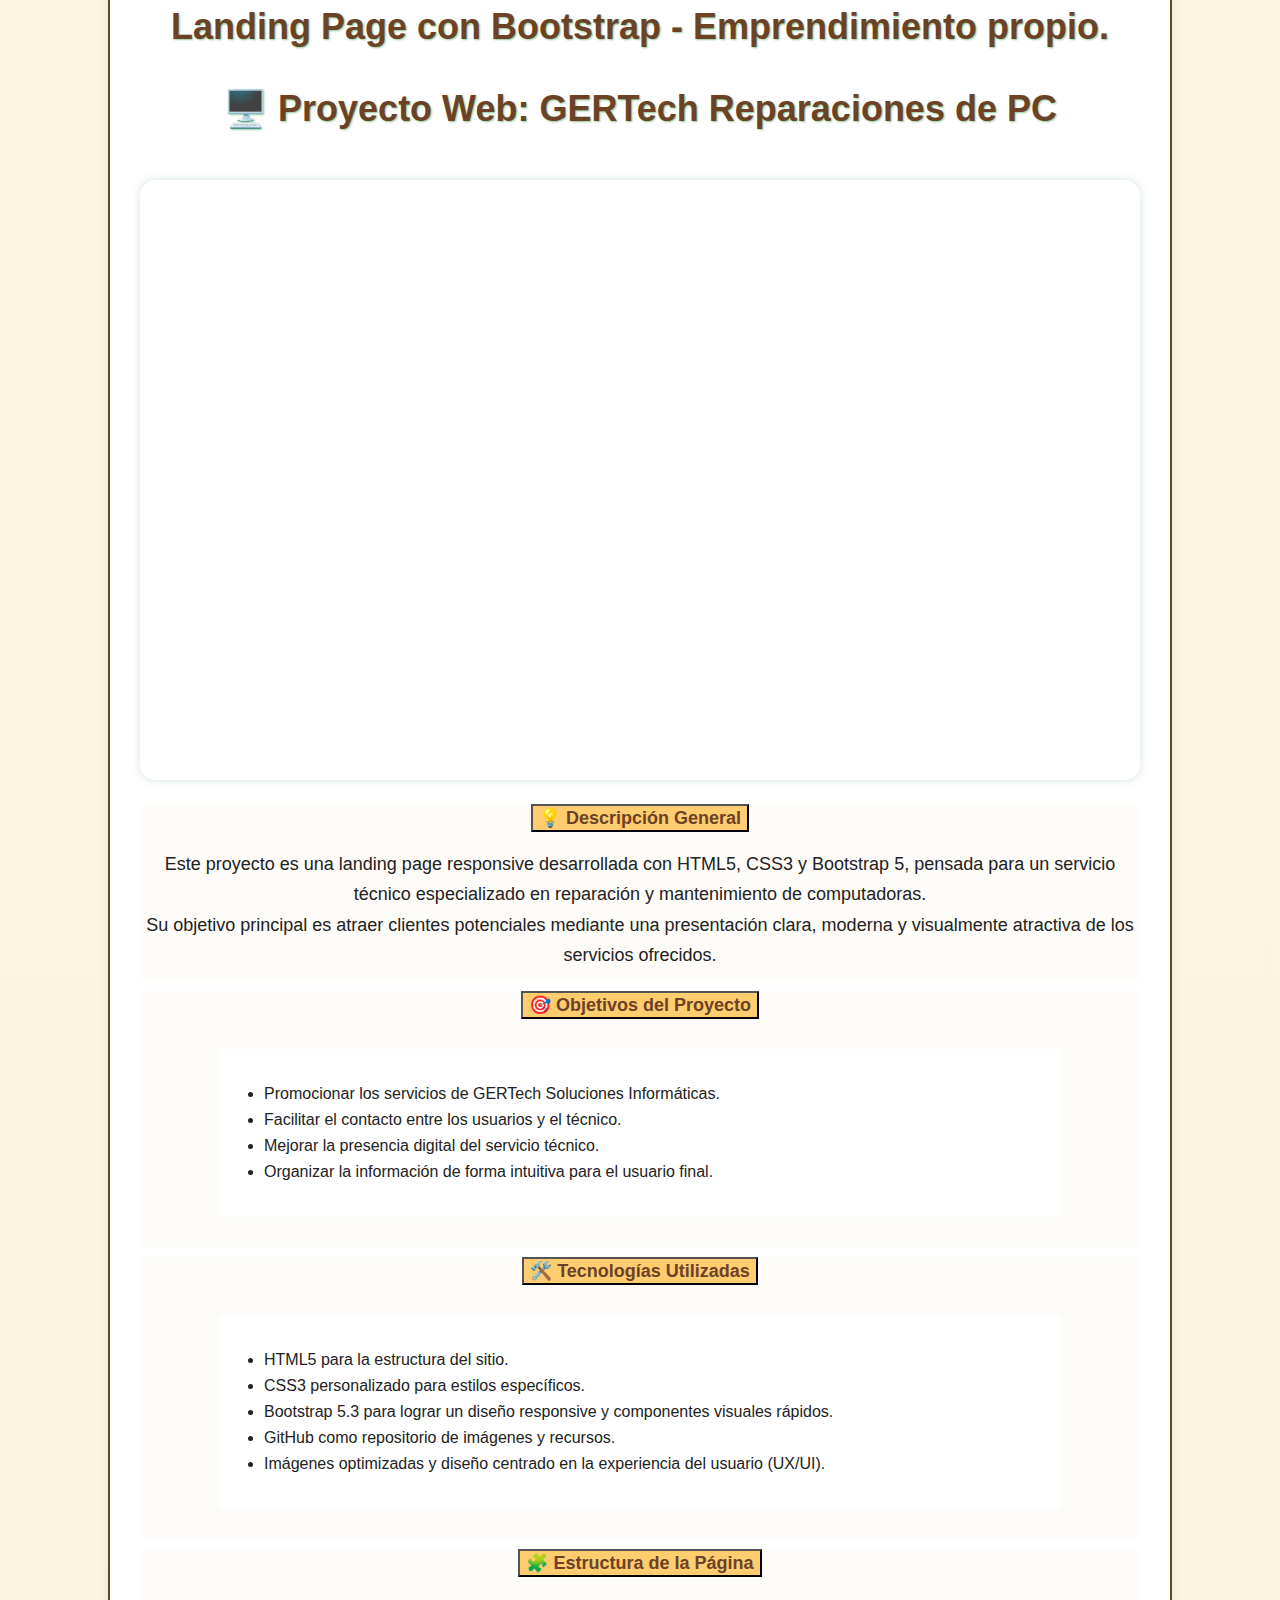
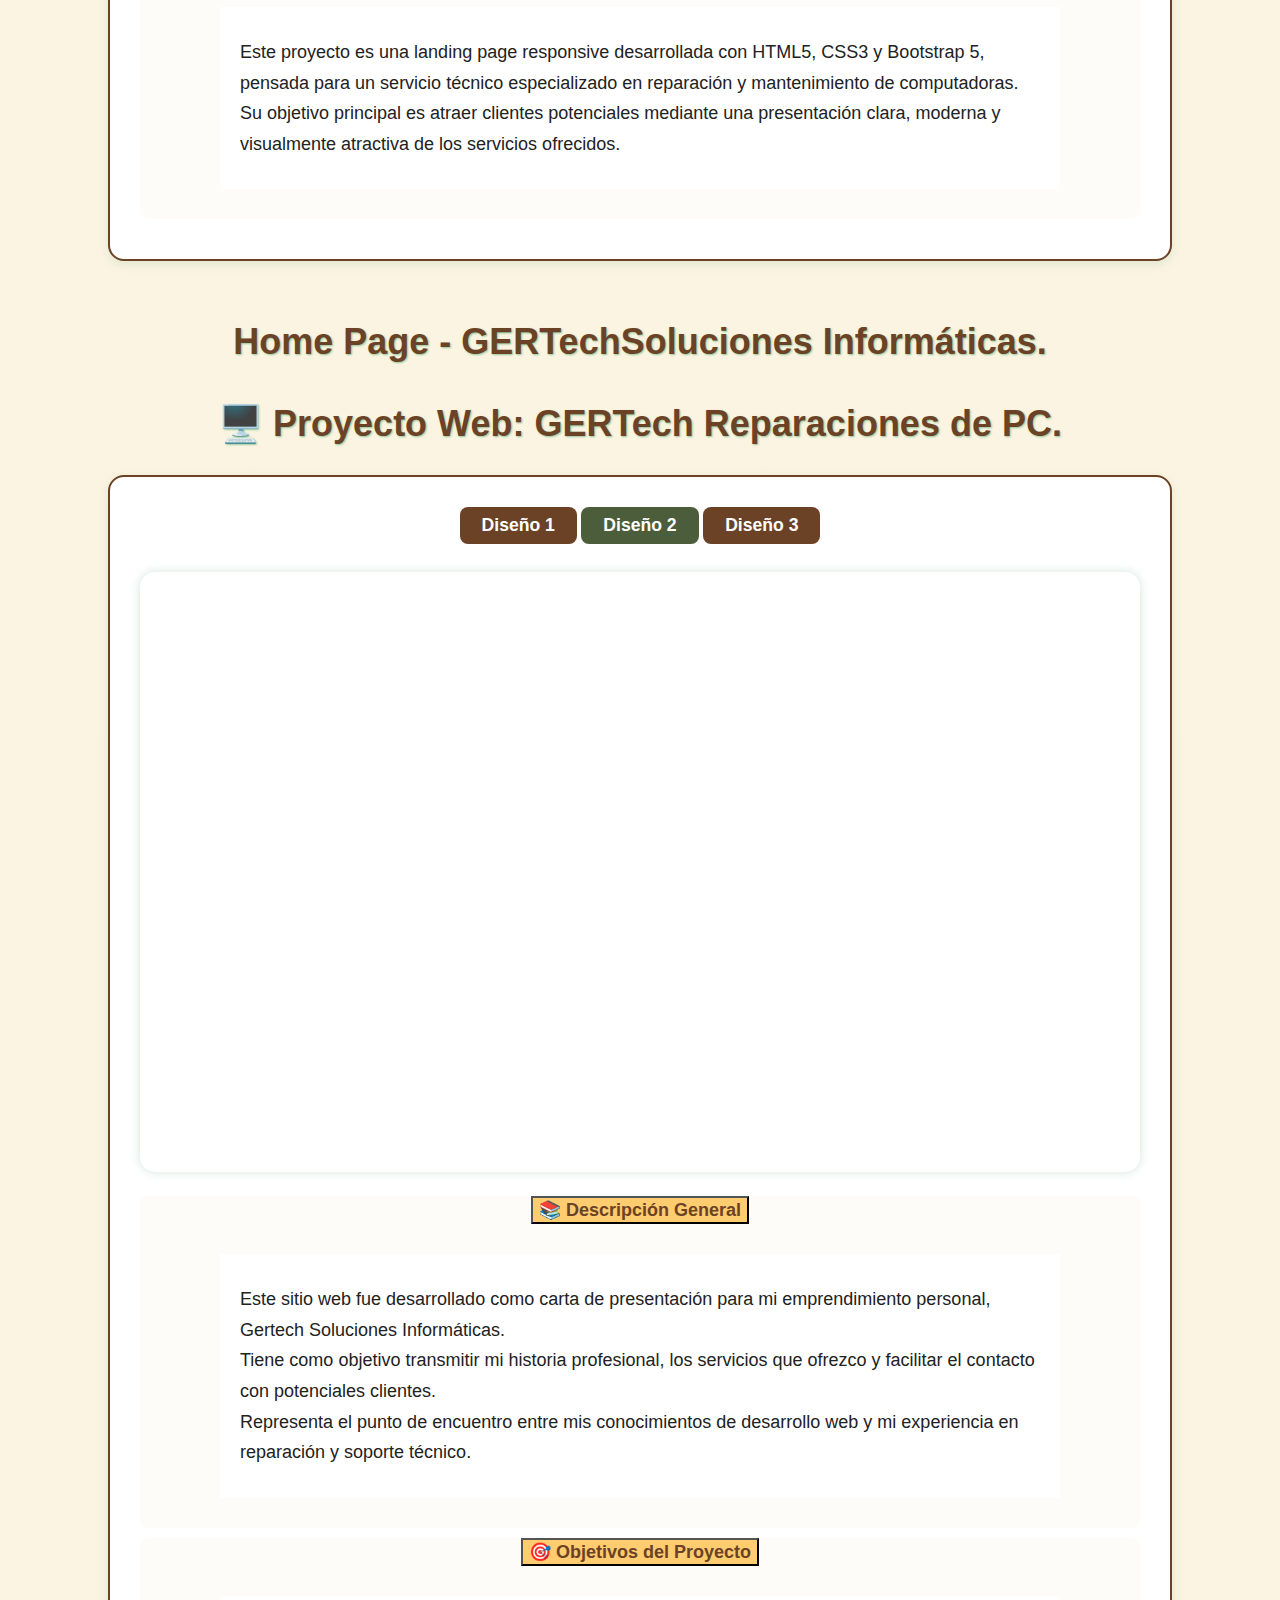
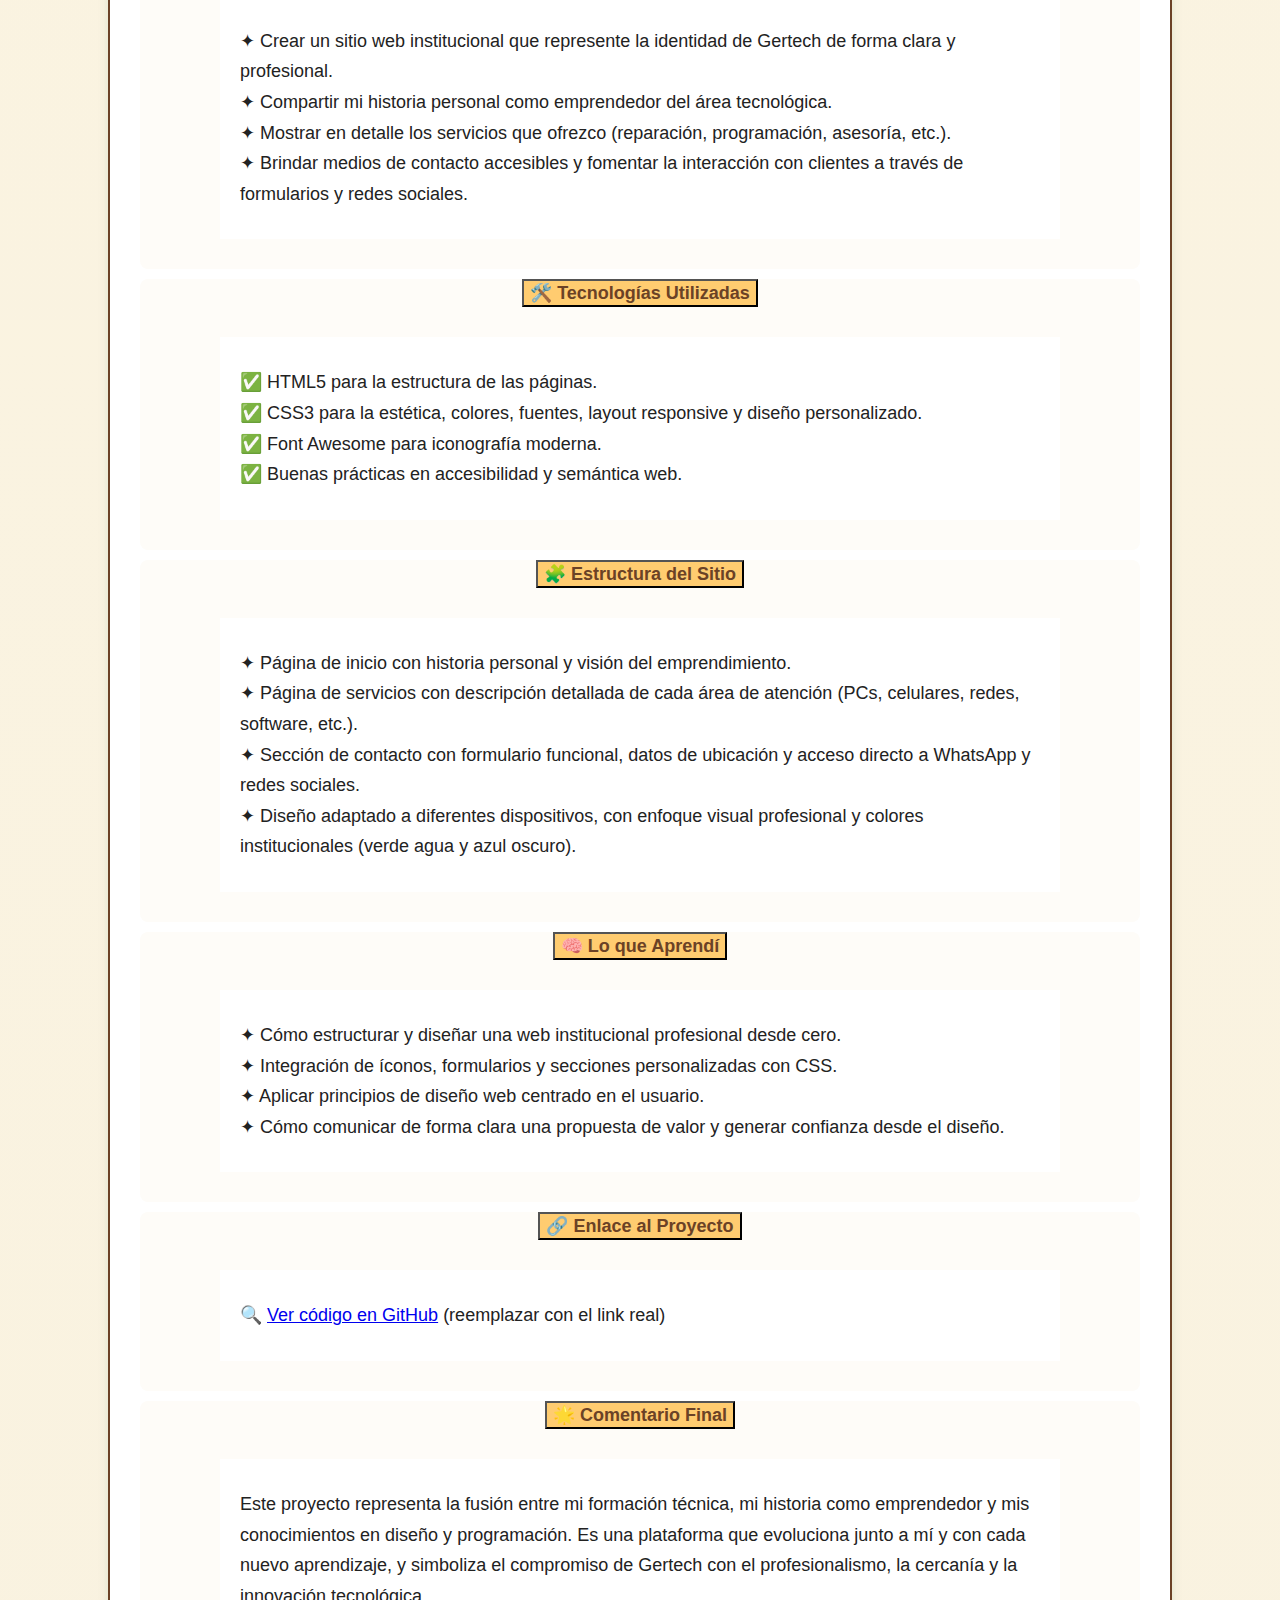
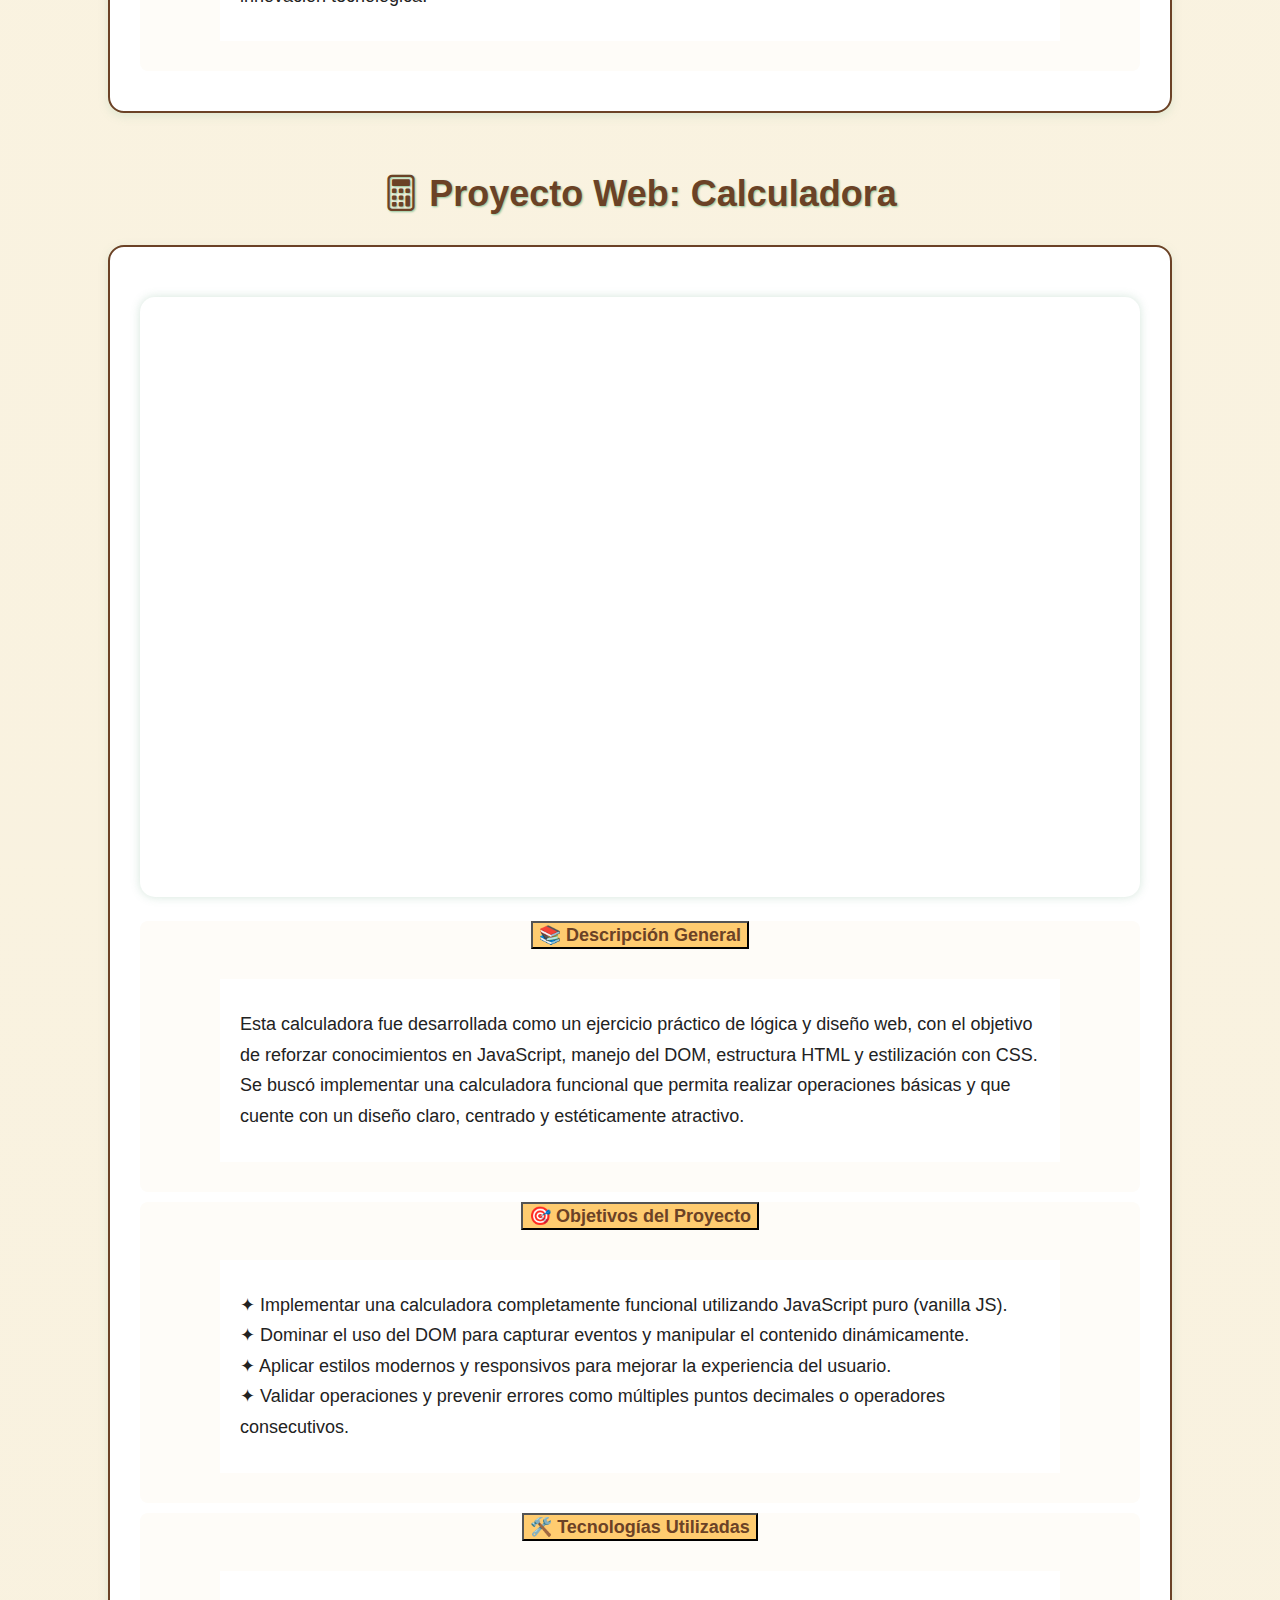
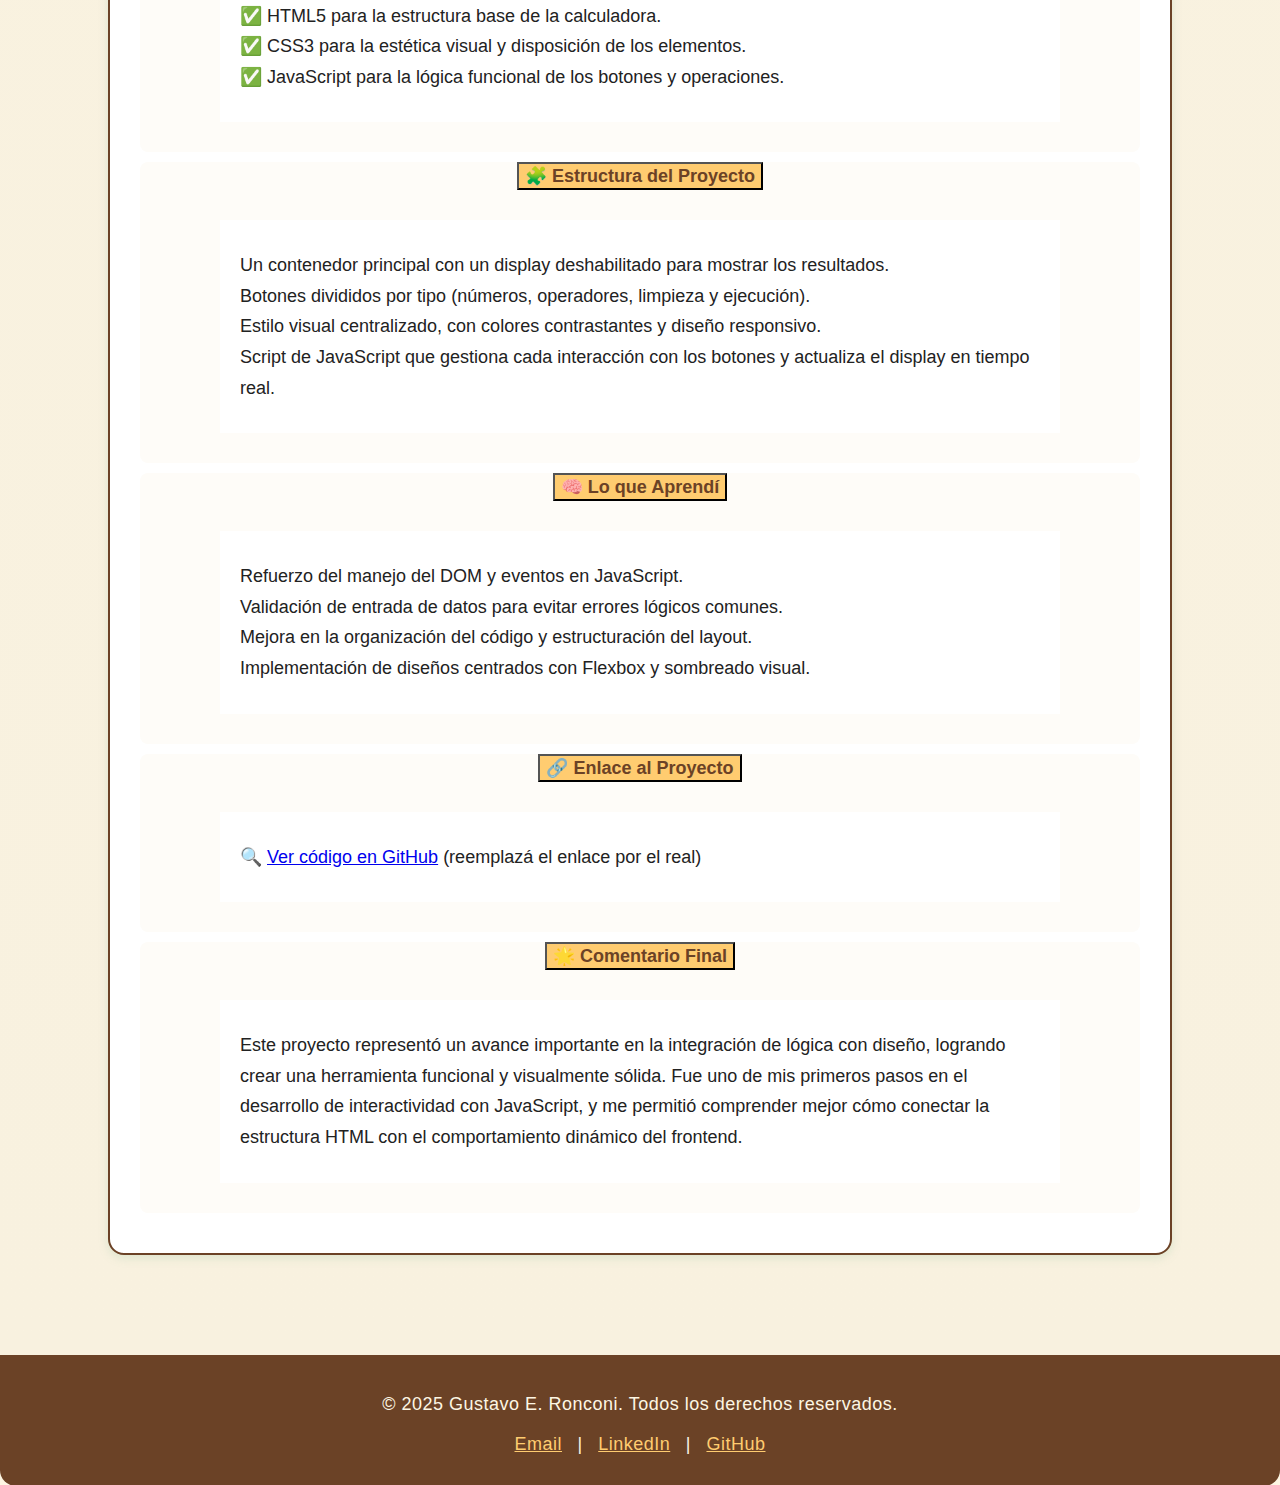
<file: projects.html>
<!DOCTYPE html>
<html lang="en">
<head>
    <meta charset="UTF-8">
    <meta name="viewport" content="width=device-width, initial-scale=1.0">
    <title>MyWebSite&Portafolio</title>
    <!-- <link rel="stylesheet" href="./css/style.css"> -->
    <link rel="stylesheet" href="./css/projects.css">
    <link href="https://cdn.jsdelivr.net/npm/bootstrap@5.3.7/dist/css/bootstrap.min.css" rel="stylesheet" integrity="sha384-LN+7fdVzj6u52u30Kp6M/trliBMCMKTyK833zpbD+pXdCLuTusPj697FH4R/5mcr" crossorigin="anonymous">
    <link rel="stylesheet" href="https://cdn.jsdelivr.net/npm/bootstrap-icons@1.13.1/font/bootstrap-icons.css">
</head>
<body>
    <header>

        <img src="./img/evolucionsinfondo.png" alt="Evolución del hombre" class="img_evolucion">

        <h1>
            Gustavo E. Ronconi
        </h1>
        
        <h2>
            Superviviente y Programador
        </h2>

        <nav>
            <ul>
                <li><a href="index.html">Sobre mí</a></li>
                <li><a href="projects.html">Proyectos</a></li>
                <li><a href="myfavouritegame.html">My First Game</a></li>
                <li><a href="contact.html">Contacto</a></li>
            </ul>
        </nav>

    </header>

    <main>
        
        <h2>
            Menú de Café – Proyecto FreeCodeCamp. 
        </h2>

        <div class="project-description">

            <div class="description">

                <div>
                    <iframe src="https://geronconi.github.io/CSS--FreeCodeCamp--Cafe-Menu/" 
                            title="Menú de Café - Proyecto FreeCodeCamp">
                    </iframe>
                </div>

                
                <div class="accordion" id="accordionExample">

                    <div class="accordion-item">

                        <h2 class="accordion-header">
                            <button class="accordion-button collapsed" type="button" data-bs-toggle="collapse" data-bs-target="#collapseFDCOne" aria-expanded="true" aria-controls="collapseOne">
                                📚 Descripción General
                            </button>
                        </h2>
                        <div id="collapseFDCOne" class="accordion-collapse collapse" data-bs-parent="#accordionExample">
                            <p>
                                Este proyecto fue desarrollado como parte del curso de HTML y CSS de FreeCodeCamp, con el propósito de aplicar los fundamentos del desarrollo web creando una página estática que simula el menú de un café.
                                <br>
                                La consigna principal fue construir una estructura semántica clara y aplicar estilos básicos usando únicamente HTML y CSS, sin el uso de frameworks ni JavaScript.

                            </p>
                        </div>
                    </div>

                    <div class="accordion-item">
                        <h2 class="accordion-header">
                            <button class="accordion-button collapsed" type="button" data-bs-toggle="collapse" data-bs-target="#collapseFDCTwo" aria-expanded="false" aria-controls="collapseTwo">
                                🎯 Objetivos del Proyecto
                            </button>
                        </h2>
                        <div id="collapseFDCTwo" class="accordion-collapse collapse" data-bs-parent="#accordionExample">
                            <div class="accordion-body">
                                
                                <p>
                                    Practicar el uso de etiquetas semánticas (<code>&lt;header&gt;</code>, <code>&lt;main&gt;</code>, <code>&lt;section&gt;</code>, <code>&lt;footer&gt;</code>, etc.).
                                    <br>
                                    Organizar contenido mediante listas y secciones temáticas.
                                    <br>
                                    Aplicar estilos simples utilizando selectores de clase y propiedades básicas de CSS.
                                    <br>
                                    Desarrollar una estructura limpia y fácil de mantener.

                                </p>

                            </div>
                        </div>
                    </div>

                    <div class="accordion-item">

                        <h2 class="accordion-header">
                            <button class="accordion-button collapsed" type="button" data-bs-toggle="collapse" data-bs-target="#collapseFDCThree" aria-expanded="false" aria-controls="collapseThree">
                                🛠️ Tecnologías Utilizadas
                            </button>
                        </h2>

                        <div id="collapseFDCThree" class="accordion-collapse collapse" data-bs-parent="#accordionExample">
                            <div class="accordion-body">
                                                
                                <p text-align="left">
                                    ✅ HTML5 para la estructura de la página.
                                    <br>
                                    ✅ CSS3 para el diseño visual.
                                    <br>
                                    ✅ Buenas prácticas de accesibilidad y semántica.
                                </p>

                            </div>
                        </div>
                    </div>

                    <div class="accordion-item">

                        <h2 class="accordion-header">
                            <button class="accordion-button collapsed" type="button" data-bs-toggle="collapse" data-bs-target="#collapseFDCFour" aria-expanded="false" aria-controls="collapseFour">
                                🧩 Estructura del Menú
                            </button>
                        </h2>

                        <div id="collapseFDCFour" class="accordion-collapse collapse" data-bs-parent="#accordionExample">
                            <div class="accordion-body">
                                <p>
                                    Encabezado con el nombre del café.
                                    <br>
                                    Secciones divididas en categorías como bebidas calientes, frías, y comidas.
                                    <br>
                                    Listas de productos con sus precios presentados de forma clara.
                                    <br>
                                    Estilos sencillos que simulan una carta real de un café (colores cálidos, fuentes legibles, organización ordenada).
                                    <br>
                                    Pie de página con información adicional o decorativa.
                                </p>
                            </div>
                        </div>
                    </div>

                    <div class="accordion-item">

                        <h2 class="accordion-header">
                            <button class="accordion-button collapsed" type="button" data-bs-toggle="collapse" data-bs-target="#collapseFDCFive" aria-expanded="false" aria-controls="collapseFour">
                                🧠 Lo que Aprendí
                            </button>
                        </h2>

                        <div id="collapseFDCFive" class="accordion-collapse collapse" data-bs-parent="#accordionExample">
                            <div class="accordion-body">
                                <p>
                                    Uso correcto de la semántica HTML para una mejor organización y accesibilidad.
                                    <br>
                                    Aplicación de selectores y clases CSS para personalizar el diseño.
                                    <br>
                                    Estructuración de contenido visualmente claro y atractivo sin depender de herramientas avanzadas.
                                    <br>
                                    Importancia de los detalles visuales, incluso en proyectos simples, para lograr una buena presentación.
                                </p>
                            </div>
                        </div>
                    </div>

                    <div class="accordion-item">

                        <h2 class="accordion-header">
                            <button class="accordion-button collapsed" type="button" data-bs-toggle="collapse" data-bs-target="#collapseFDCSix" aria-expanded="false" aria-controls="collapseFour">
                                🔗 Enlace al Proyecto
                            </button>
                        </h2>

                        <div id="collapseFDCSix" class="accordion-collapse collapse" data-bs-parent="#accordionExample">
                            <div class="accordion-body">
                                <p>
                                    🔍 Ver código en GitHub (Reemplazar por el enlace real si lo subiste a GitHub)
                                </p>
                            </div>
                        </div>
                    </div>

                    <div class="accordion-item">

                        <h2 class="accordion-header">
                            <button class="accordion-button collapsed" type="button" data-bs-toggle="collapse" data-bs-target="#collapseFDCSeven" aria-expanded="false" aria-controls="collapseFour">
                                🌟 Comentario Final
                            </button>
                        </h2>

                        <div id="collapseFDCSeven" class="accordion-collapse collapse" data-bs-parent="#accordionExample">
                            <div class="accordion-body">
                                <p>
                                    Aunque se trata de un proyecto inicial, fue una excelente base para desarrollar habilidades esenciales en maquetado web, que luego apliqué en trabajos más complejos. Representa uno de los primeros pasos en mi camino como desarrollador frontend.
                                </p>
                            </div>
                        </div>
                    </div>
                    
                </div>
                
            </div>

        </div>

        <div class="pagina-propia">

            <h2>
                Landing Page con Bootstrap - Emprendimiento propio.
            </h2>

            <h2>
                🖥️ Proyecto Web: GERTech Reparaciones de PC 
            </h2>

            <div>

                <iframe src="https://geronconi.github.io/PAGINA-PROPIA/" 
                        width="80%" 
                        height="600" 
                        style="border: none;" 
                        title="GERTech Reparaciones de PC">
                </iframe>

            </div>
            
            <div class="accordion" id="accordionExample">

                <div class="accordion-item">

                    <h2 class="accordion-header">
                        <button class="accordion-button collapsed" type="button" data-bs-toggle="collapse" data-bs-target="#collapsePPOne" aria-expanded="true" aria-controls="collapseOne">
                            💡 Descripción General
                        </button>
                    </h2>
                    <div id="collapsePPOne" class="accordion-collapse collapse" data-bs-parent="#accordionExample">
                        <p>
                            Este proyecto es una landing page responsive desarrollada con HTML5, CSS3 y Bootstrap 5, pensada para un servicio técnico especializado en reparación y mantenimiento de computadoras. 
                            <br>
                            Su objetivo principal es atraer clientes potenciales mediante una presentación clara, moderna y visualmente atractiva de los servicios ofrecidos.

                        </p>
                    </div>
                </div>

                <div class="accordion-item">
                    <h2 class="accordion-header">
                        <button class="accordion-button collapsed" type="button" data-bs-toggle="collapse" data-bs-target="#collapsePPTwo" aria-expanded="false" aria-controls="collapseTwo">
                            🎯 Objetivos del Proyecto
                        </button>
                    </h2>
                    <div id="collapsePPTwo" class="accordion-collapse collapse" data-bs-parent="#accordionExample">
                        <div class="accordion-body">
                                            
                            <ul>
                                
                                <li>
                                    Promocionar los servicios de GERTech Soluciones Informáticas.
                                </li>
                                
                                <li>
                                    Facilitar el contacto entre los usuarios y el técnico.
                                </li>
                                
                                <li>
                                    Mejorar la presencia digital del servicio técnico.
                                </li>
                                
                                <li>
                                    Organizar la información de forma intuitiva para el usuario final.
                                </li>

                            </ul>

                        </div>
                    </div>
                </div>

                <div class="accordion-item">

                    <h2 class="accordion-header">
                        <button class="accordion-button collapsed" type="button" data-bs-toggle="collapse" data-bs-target="#collapsePPThree" aria-expanded="false" aria-controls="collapseThree">
                            🛠️ Tecnologías Utilizadas
                        </button>
                    </h2>

                    <div id="collapsePPThree" class="accordion-collapse collapse" data-bs-parent="#accordionExample">
                        <div class="accordion-body">
                                            
                            <ul>
                                
                                <li>
                                    HTML5 para la estructura del sitio.
                                </li>
                                
                                <li>
                                    CSS3 personalizado para estilos específicos.
                                </li>
                                
                                <li>
                                    Bootstrap 5.3 para lograr un diseño responsive y componentes visuales rápidos.
                                </li>
                                
                                <li>
                                    GitHub como repositorio de imágenes y recursos.
                                </li>
                                
                                <li>
                                    Imágenes optimizadas y diseño centrado en la experiencia del usuario (UX/UI).
                                </li>

                            </ul>

                        </div>
                    </div>
                </div>

                <div class="accordion-item">

                    <h2 class="accordion-header">
                        <button class="accordion-button collapsed" type="button" data-bs-toggle="collapse" data-bs-target="#collapsePPFour" aria-expanded="false" aria-controls="collapseFour">
                            🧩 Estructura de la Página
                        </button>
                    </h2>

                    <div id="collapsePPFour" class="accordion-collapse collapse" data-bs-parent="#accordionExample">
                        <div class="accordion-body">
                            <p>
                                Este proyecto es una landing page responsive desarrollada con HTML5, CSS3 y Bootstrap 5, pensada para un servicio técnico especializado en reparación y mantenimiento de computadoras. 
                                <br>
                                Su objetivo principal es atraer clientes potenciales mediante una presentación clara, moderna y visualmente atractiva de los servicios ofrecidos.

                            </p>
                        </div>
                    </div>
                </div>

            </div>
        </div>

        
        <h2>
            Home Page - GERTechSoluciones Informáticas.
        </h2>

        <h2>
            🖥️ Proyecto Web: GERTech Reparaciones de PC. 
        </h2>

        <div class="project-description">

            <div class="description">

                <div class="design-switcher mb-3 text-center">
                    <button class="btn btn-evo-marron me-2" onclick="cambiarIframe('https://geronconi.github.io/MARKETING-EN-HTML/')">Diseño 1</button>
                    <button class="btn btn-evo-verde me-2" onclick="cambiarIframe('https://geronconi.github.io/gertech2/')">Diseño 2</button>
                    <button class="btn btn-evo-marron" onclick="cambiarIframe('https://geronconi.github.io/gertech3/')">Diseño 3</button>
                </div>
                <div>

                    <iframe id="iframe-marketing" src="https://geronconi.github.io/MARKETING-EN-HTML/" 
                            width="80%" 
                            height="600" 
                            style="border: none;" 
                            title="GERTech Reparaciones de PC">
                    </iframe>

                </div>

                <div class="accordion" id="accordionExample">

                    <div class="accordion-item">
                        <h2 class="accordion-header">
                        <button class="accordion-button collapsed" type="button" data-bs-toggle="collapse" data-bs-target="#collapseGertechOne" aria-expanded="true" aria-controls="collapseGertechOne">
                            📚 Descripción General
                        </button>
                        </h2>
                        <div id="collapseGertechOne" class="accordion-collapse collapse" data-bs-parent="#accordionExample">
                        <div class="accordion-body">
                            <p>
                            Este sitio web fue desarrollado como carta de presentación para mi emprendimiento personal, Gertech Soluciones Informáticas. 
                            <br>
                            Tiene como objetivo transmitir mi historia profesional, los servicios que ofrezco y facilitar el contacto con potenciales clientes. 
                            <br>
                            Representa el punto de encuentro entre mis conocimientos de desarrollo web y mi experiencia en reparación y soporte técnico.
                            </p>
                        </div>
                        </div>
                    </div>

                    <div class="accordion-item">
                        <h2 class="accordion-header">
                        <button class="accordion-button collapsed" type="button" data-bs-toggle="collapse" data-bs-target="#collapseGertechTwo" aria-expanded="false" aria-controls="collapseGertechTwo">
                            🎯 Objetivos del Proyecto
                        </button>
                        </h2>
                        <div id="collapseGertechTwo" class="accordion-collapse collapse" data-bs-parent="#accordionExample">
                        <div class="accordion-body">
                            <p>
                            ✦ Crear un sitio web institucional que represente la identidad de Gertech de forma clara y profesional.
                            <br>
                            ✦ Compartir mi historia personal como emprendedor del área tecnológica.
                            <br>
                            ✦ Mostrar en detalle los servicios que ofrezco (reparación, programación, asesoría, etc.).
                            <br>
                            ✦ Brindar medios de contacto accesibles y fomentar la interacción con clientes a través de formularios y redes sociales.
                            </p>
                        </div>
                        </div>
                    </div>

                    <div class="accordion-item">
                        <h2 class="accordion-header">
                        <button class="accordion-button collapsed" type="button" data-bs-toggle="collapse" data-bs-target="#collapseGertechThree" aria-expanded="false" aria-controls="collapseGertechThree">
                            🛠️ Tecnologías Utilizadas
                        </button>
                        </h2>
                        <div id="collapseGertechThree" class="accordion-collapse collapse" data-bs-parent="#accordionExample">
                        <div class="accordion-body">
                            <p>
                            ✅ HTML5 para la estructura de las páginas.
                            <br>
                            ✅ CSS3 para la estética, colores, fuentes, layout responsive y diseño personalizado.
                            <br>
                            ✅ Font Awesome para iconografía moderna.
                            <br>
                            ✅ Buenas prácticas en accesibilidad y semántica web.
                            </p>
                        </div>
                        </div>
                    </div>

                    <div class="accordion-item">
                        <h2 class="accordion-header">
                        <button class="accordion-button collapsed" type="button" data-bs-toggle="collapse" data-bs-target="#collapseGertechFour" aria-expanded="false" aria-controls="collapseGertechFour">
                            🧩 Estructura del Sitio
                        </button>
                        </h2>
                        <div id="collapseGertechFour" class="accordion-collapse collapse" data-bs-parent="#accordionExample">
                        <div class="accordion-body">
                            <p>
                            ✦ Página de inicio con historia personal y visión del emprendimiento.
                            <br>
                            ✦ Página de servicios con descripción detallada de cada área de atención (PCs, celulares, redes, software, etc.).
                            <br>
                            ✦ Sección de contacto con formulario funcional, datos de ubicación y acceso directo a WhatsApp y redes sociales.
                            <br>
                            ✦ Diseño adaptado a diferentes dispositivos, con enfoque visual profesional y colores institucionales (verde agua y azul oscuro).
                            </p>
                        </div>
                        </div>
                    </div>

                    <div class="accordion-item">
                        <h2 class="accordion-header">
                        <button class="accordion-button collapsed" type="button" data-bs-toggle="collapse" data-bs-target="#collapseGertechFive" aria-expanded="false" aria-controls="collapseGertechFive">
                            🧠 Lo que Aprendí
                        </button>
                        </h2>
                        <div id="collapseGertechFive" class="accordion-collapse collapse" data-bs-parent="#accordionExample">
                        <div class="accordion-body">
                            <p>
                            ✦ Cómo estructurar y diseñar una web institucional profesional desde cero.
                            <br>
                            ✦ Integración de íconos, formularios y secciones personalizadas con CSS.
                            <br>
                            ✦ Aplicar principios de diseño web centrado en el usuario.
                            <br>
                            ✦ Cómo comunicar de forma clara una propuesta de valor y generar confianza desde el diseño.
                            </p>
                        </div>
                        </div>
                    </div>

                    <div class="accordion-item">
                        <h2 class="accordion-header">
                        <button class="accordion-button collapsed" type="button" data-bs-toggle="collapse" data-bs-target="#collapseGertechSix" aria-expanded="false" aria-controls="collapseGertechSix">
                            🔗 Enlace al Proyecto
                        </button>
                        </h2>
                        <div id="collapseGertechSix" class="accordion-collapse collapse" data-bs-parent="#accordionExample">
                        <div class="accordion-body">
                            <p>
                            🔍 <a href="https://github.com/tuusuario/gertech-web" target="_blank">Ver código en GitHub</a> (reemplazar con el link real)
                            </p>
                        </div>
                        </div>
                    </div>

                    <div class="accordion-item">
                        <h2 class="accordion-header">
                        <button class="accordion-button collapsed" type="button" data-bs-toggle="collapse" data-bs-target="#collapseGertechSeven" aria-expanded="false" aria-controls="collapseGertechSeven">
                            🌟 Comentario Final
                        </button>
                        </h2>
                        <div id="collapseGertechSeven" class="accordion-collapse collapse" data-bs-parent="#accordionExample">
                        <div class="accordion-body">
                            <p>
                            Este proyecto representa la fusión entre mi formación técnica, mi historia como emprendedor y mis conocimientos en diseño y programación. Es una plataforma que evoluciona junto a mí y con cada nuevo aprendizaje, y simboliza el compromiso de Gertech con el profesionalismo, la cercanía y la innovación tecnológica.
                            </p>
                        </div>
                        </div>
                    </div>

                    </div>

            </div>
        
        </div>

        <h2>
            <i class="bi bi-calculator"></i> Proyecto Web: Calculadora 
        </h2>

        <div class="project-description">
        
            <div class="description">

                <div>

                    <iframe src="https://geronconi.github.io/Calculadora/" 
                            width="80%" 
                            height=auto 
                            style="border: none;" 
                            title="GERTech Reparaciones de PC">
                    </iframe>

                </div>

                <div class="accordion" id="accordionExample">
                
                    <div class="accordion-item">
                        <h2 class="accordion-header">
                            <button class="accordion-button collapsed" type="button" data-bs-toggle="collapse" data-bs-target="#collapseCalcOne" aria-expanded="true" aria-controls="collapseCalcOne">
                                📚 Descripción General
                            </button>
                        </h2>
                        <div id="collapseCalcOne" class="accordion-collapse collapse" data-bs-parent="#accordionExample">
                            <div class="accordion-body">
                                <p>
                                    Esta calculadora fue desarrollada como un ejercicio práctico de lógica y diseño web, con el objetivo de reforzar conocimientos en JavaScript, manejo del DOM, estructura HTML y estilización con CSS.
                                    <br>
                                    Se buscó implementar una calculadora funcional que permita realizar operaciones básicas y que cuente con un diseño claro, centrado y estéticamente atractivo.
                                </p>
                            </div>
                        </div>
                    </div>

                    <div class="accordion-item">
                        <h2 class="accordion-header">
                            <button class="accordion-button collapsed" type="button" data-bs-toggle="collapse" data-bs-target="#collapseCalcTwo" aria-expanded="false" aria-controls="collapseCalcTwo">
                                🎯 Objetivos del Proyecto
                            </button>
                        </h2>
                        <div id="collapseCalcTwo" class="accordion-collapse collapse" data-bs-parent="#accordionExample">
                            <div class="accordion-body">
                                <p>
                                    ✦ Implementar una calculadora completamente funcional utilizando JavaScript puro (vanilla JS).
                                    <br>
                                    ✦ Dominar el uso del DOM para capturar eventos y manipular el contenido dinámicamente.
                                    <br>
                                    ✦ Aplicar estilos modernos y responsivos para mejorar la experiencia del usuario.
                                    <br>
                                    ✦ Validar operaciones y prevenir errores como múltiples puntos decimales o operadores consecutivos.
                                </p>
                            </div>
                        </div>

                    </div>

                    <div class="accordion-item">
                        <h2 class="accordion-header">
                            <button class="accordion-button collapsed" type="button" data-bs-toggle="collapse" data-bs-target="#collapseCalcThree" aria-expanded="false" aria-controls="collapseCalcThree">
                                🛠️ Tecnologías Utilizadas
                            </button>
                        </h2>
                        <div id="collapseCalcThree" class="accordion-collapse collapse" data-bs-parent="#accordionExample">
                            <div class="accordion-body">
                                <p>
                                    ✅ HTML5 para la estructura base de la calculadora.
                                    <br>
                                    ✅ CSS3 para la estética visual y disposición de los elementos.
                                    <br>
                                    ✅ JavaScript para la lógica funcional de los botones y operaciones.
                                </p>
                            </div>
                        </div>
                    </div>

                    <div class="accordion-item">
                        <h2 class="accordion-header">
                            <button class="accordion-button collapsed" type="button" data-bs-toggle="collapse" data-bs-target="#collapseCalcFour" aria-expanded="false" aria-controls="collapseCalcFour">
                                🧩 Estructura del Proyecto
                            </button>
                        </h2>
                        <div id="collapseCalcFour" class="accordion-collapse collapse" data-bs-parent="#accordionExample">
                            <div class="accordion-body">
                                <p>
                                    Un contenedor principal con un display deshabilitado para mostrar los resultados.
                                    <br>
                                    Botones divididos por tipo (números, operadores, limpieza y ejecución).
                                    <br>
                                    Estilo visual centralizado, con colores contrastantes y diseño responsivo.
                                    <br>
                                    Script de JavaScript que gestiona cada interacción con los botones y actualiza el display en tiempo real.
                                </p>
                            </div>
                        </div>
                    </div>

                    <div class="accordion-item">
                        <h2 class="accordion-header">
                            <button class="accordion-button collapsed" type="button" data-bs-toggle="collapse" data-bs-target="#collapseCalcFive" aria-expanded="false" aria-controls="collapseCalcFive">
                                🧠 Lo que Aprendí
                            </button>
                        </h2>
                        <div id="collapseCalcFive" class="accordion-collapse collapse" data-bs-parent="#accordionExample">
                            <div class="accordion-body">
                                <p>
                                    Refuerzo del manejo del DOM y eventos en JavaScript.
                                    <br>
                                    Validación de entrada de datos para evitar errores lógicos comunes.
                                    <br>
                                    Mejora en la organización del código y estructuración del layout.
                                    <br>
                                    Implementación de diseños centrados con Flexbox y sombreado visual.
                                </p>
                            </div>
                        </div>
                    </div>

                    <div class="accordion-item">
                        <h2 class="accordion-header">
                            <button class="accordion-button collapsed" type="button" data-bs-toggle="collapse" data-bs-target="#collapseCalcSix" aria-expanded="false" aria-controls="collapseCalcSix">
                                🔗 Enlace al Proyecto
                            </button>
                        </h2>
                        <div id="collapseCalcSix" class="accordion-collapse collapse" data-bs-parent="#accordionExample">
                            <div class="accordion-body">
                                <p>
                                    🔍 <a href="https://github.com/tuusuario/tu-repo" target="_blank">Ver código en GitHub</a> (reemplazá el enlace por el real)
                                </p>
                            </div>
                        </div>
                    </div>

                    <div class="accordion-item">
                        <h2 class="accordion-header">
                            <button class="accordion-button collapsed" type="button" data-bs-toggle="collapse" data-bs-target="#collapseCalcSeven" aria-expanded="false" aria-controls="collapseCalcSeven">
                                🌟 Comentario Final
                            </button>
                        </h2>
                        <div id="collapseCalcSeven" class="accordion-collapse collapse" data-bs-parent="#accordionExample">
                            <div class="accordion-body">
                                <p>
                                    Este proyecto representó un avance importante en la integración de lógica con diseño, logrando crear una herramienta funcional y visualmente sólida. Fue uno de mis primeros pasos en el desarrollo de interactividad con JavaScript, y me permitió comprender mejor cómo conectar la estructura HTML con el comportamiento dinámico del frontend.
                                </p>
                            </div>
                        </div>
                    </div>

                </div>
            
            </div>

        </div>

    </main>

    <footer>
        <p>&copy; 2025 Gustavo E. Ronconi. Todos los derechos reservados.</p>
        <p>
            <a href="mailto:gerprofessional@hotmail.com">Email</a> |
            <a href="https://www.linkedin.com/in/gustavo-enrique-ronconi" target="_blank">LinkedIn</a> |
            <a href="https://github.com/GERonconi" target="_blank">GitHub</a>
        </p>
    </footer>


    <script src="https://cdn.jsdelivr.net/npm/bootstrap@5.3.7/dist/js/bootstrap.bundle.min.js" integrity="sha384-ndDqU0Gzau9qJ1lfW4pNLlhNTkCfHzAVBReH9diLvGRem5+R9g2FzA8ZGN954O5Q" crossorigin="anonymous"></script>
    <script src="./js/script.js"></script>
</body>
</html>
</file>
<file: css/style.css>
/* header {
    background-image: url(../img/evolucion.jpg);
    background-repeat: no-repeat;
    background-position: top;
    background-size:contain;
} */

header {
    border: black 2px solid;
    text-align: center;
}

/* header img {
    width: 100%;
    height: auto;
    position: absolute;
    top: 0;
    left: 0;
    z-index: -1;
} */

.img1 {
    margin: 10px 0 0 0;
    height: auto;
    width:40%;
    align-self: auto;
}

header h1 {
  color: #333;
  text-align: center;
  font-size: 50px;
  /* position: relative;
  top:20px;
  left:-30px; */
}

header h2 {
  color: #666;
  text-align: center;
  font-size: 38px;
}

header nav {
    /* position: absolute;
    top: 330px; */
    width: 100%;
    border-top: black 2px solid;
    border-bottom: black 2px solid;
}
header nav ul li a {
    text-decoration: none;
    color: #333;
    font-size: 30px;
    padding: 10px 20px;
    transition: background-color 0.3s, color 0.3s;
}

header nav ul {
    display: flex;
    justify-content: center;
    font-size: 30px;
}

header li {
    list-style: none;
    padding: 0 10px;
}

/* FORMATO DE ABOUTME */

/* main {
    display: grid;
    grid-template-areas: "div-inicios div-evolucion";
    grid-template-columns: 1fr 3fr;
} */

/* .div-inicios {
    max-width: 900px;
    min-width: 300px;
    height: auto;
    font-size: 50px;
    color: #333;
    text-align: center;
    text-wrap: normal;
    border: #333 2px solid;
    margin: 0 0 0 200px;
    padding: 0 100px 0 ;
} */

/* .div-evolucion{
    position:absolute;
    top: 1200px;
    left: 1350px;
    max-width: 900px;
    min-width: 300px;
    height: auto;
    font-size: 50px;
    color: #333;
    text-align: center;
    text-wrap: normal;
    border: #333 2px solid;
    padding: 50px 100px 0 100px} */

/* ----------------------------------- FOOTER -------------------------------------*/

    /* ...existing code... */
footer {
    background-color: #222;
    color: #fff;
    text-align: center;
    padding: 24px 10px 16px 10px;
    margin-top: 40px;
    font-size: 1rem;
    letter-spacing: 0.5px;
}

footer a {
    color: #ffd700;
    text-decoration: none;
    margin: 0 8px;
    transition: color 0.2s;
}

footer a:hover {
    color: #fff;
    text-decoration: underline;
}
/* ...existing code... */
</file>
<file: css/index.css>
main {
    display: grid;
    grid-template-areas: "div-inicios div-evolucion";
    grid-template-columns: 3fr 9fr;
    margin-left: 0;
    padding-left: 0;
}

.img_evolucion {
    width: 100%;
    height: auto;
    /* max-width: 400px; */
    width:40%;
    /* border-radius: 40%; */
    margin-top: 20px;
}

main .div-inicios {
    grid-area: div-inicios;
    max-width: 900px;
    min-width: 300px;
    height: auto;
    font-size: 30px;
    color: #333;
    text-align: center;
    text-wrap: normal;
    border: #333 2px solid;
    margin: 0 0 0 50px;
    padding: 0 20px 0;
    line-height: 1.5;
}

.div-evolucion{
    /* position:absolute;
    top: 1200px;
    left: 1350px; */
    max-width: 1800px;
    min-width: 300px;
    height: auto;
    font-size: 30px;
    color: #333;
    text-align: center;
    text-wrap: normal;
    border: #333 2px solid;
    padding: 50px 100px 0 100px;
    line-height: 1.5;
    /* list-style: 1.5px; */
}

.img_propia {
    width: 100%;
    height: auto;
    max-width: 400px;
    border-radius: 50%;
    margin-top: 20px;
}
</file>
<file: css/contact.css>
:root {
    --selva-verde-oscuro: #2f4f4f;
    --selva-verde-claro: #a8d5ba;
    --selva-marron: #6b4226;
    --selva-amarillo-sol: #ffcc70;
    --selva-marfil: #fdf6e3;

    --color-principal: var(--selva-marron);
    --color-acento: var(--selva-amarillo-sol);
    --color-fondo: var(--selva-marfil);
    --color-texto: #222;
    --verde-detalle: #8fc59b;
}

header {
    background: linear-gradient(90deg, var(--color-principal) 0%, var(--color-acento) 100%);
    padding: 20px;
    text-align: center;
    box-shadow: 0 2px 8px rgba(0, 0, 0, 0.3);
}

.img_evolucion {
    height: auto;
    width:40%;
    margin-top: 20px;
}


header h1 {
    color: var(--selva-marfil);
    font-size: 3rem;
    margin: 0.5em 0 0.2em 0;
    letter-spacing: 2px;
    text-shadow: 1px 1px 3px var(--verde-detalle);
}

header h2 {
    color: var(--verde-detalle);
    font-size: 1.5rem;
    margin: 0 0 1em 0;
    font-style: italic;
}

header nav ul {
    display: flex;
    justify-content: center;
    gap: 1.5rem;
    padding: 0;
    list-style: none;
    background-color: rgba(255, 255, 255, 0.1);
    border-radius: 8px;
    margin: 0 auto;
    max-width: 800px;
}

header nav ul li a {
    color: var(--selva-marfil);
    font-size: 1.1rem;
    padding: 10px 16px;
    border-radius: 5px;
    text-decoration: none;
    transition: background 0.3s ease, color 0.3s ease;
}

header nav ul li a:hover {
    background-color: var(--color-acento);
    color: var(--color-principal);
}

.menu-toggle {
    display: none;
    background: none;
    border: none;
    font-size: 2.2rem;
    color: var(--color-principal);
    position: absolute;
    top: 30px;
    right: 30px;
    z-index: 1001;
    cursor: pointer;
}

.menu-toggle {
    display: none;
    background: rgba(255,255,255,0.85); /* Fondo blanco semitransparente */
    border: none;
    border-radius: 50%;
    padding: 6px;
    box-shadow: 0 2px 8px rgba(0,0,0,0.10);
    align-items: center;
    justify-content: center;
    transition: background 0.2s;
}

.menu-toggle:hover {
    background: rgba(255,255,255,1);
}
.menu-toggle img {
    display: block;
}

body {
    background-color: var(--color-fondo);
    color: var(--color-texto);
    font-family: "Segoe UI", Tahoma, Geneva, Verdana, sans-serif;
    margin: 0;
    padding: 0;
}

main {
    text-align: center;
    padding: 40px 20px;
    background: linear-gradient(to bottom, #fdf6e3 0%, #f8f1df 100%);
}

main h2 {
    font-size: 36px;
    margin-top: 40px;
    color: var(--color-principal);
    text-shadow: 1px 1px 2px var(--verde-detalle);
}

p {
    font-size: 18px;
    line-height: 1.7;
    color: var(--color-texto);
    margin: 10px 0;
}

.page, .pagina-propia, .project-description {
    width: 90%;
    max-width: 1000px;
    margin: 0 auto 60px auto;
    background-color: white;
    border: 2px solid var(--color-principal);
    border-radius: 16px;
    box-shadow: 0 3px 10px rgba(143, 197, 155, 0.25);
    padding: 30px;
}

iframe {
    width: 100%;
    height: 600px;
    border: none;
    border-radius: 15px;
    margin-top: 20px;
    box-shadow: 0 0 10px rgba(111, 170, 137, 0.3);
}

.accordion {
    width: 100%;
    margin-top: 20px;
}

.accordion-item {
    border: none;
    background-color: #fefcf8;
    margin-bottom: 10px;
    border-radius: 8px;
    overflow: hidden;
}

.accordion-button {
    background-color: var(--color-acento);
    color: var(--color-principal);
    font-weight: bold;
    font-size: 18px;
    box-shadow: none;
    transition: background-color 0.3s ease;
}

.accordion-button:hover {
    background-color: var(--verde-detalle);
    color: white;
}

.accordion-body {
    background-color: white;
    color: var(--color-texto);
    padding: 20px;
    text-align: left;
    font-size: 16px;
}

ul {
    text-align: left;
    padding-left: 1.5rem;
}

ul li {
    margin-bottom: 8px;
}
footer {
    background-color: var(--color-principal);
    color: var(--selva-marfil);
    text-align: center;
    padding: 24px 10px 16px 10px;
    margin-top: 0px;
    font-size: 1rem;
    letter-spacing: 0.5px;
    border-radius: 0 0 16px 16px;
}

footer a {
    color: var(--color-acento);
    text-decoration: underline;
    margin: 0 10px;
}


footer p {
    color: var(--selva-marfil) !important;
}

footer a:hover {
    color: #fff;
}

.btn-primary {
    background-color: var(--color-acento) !important;
    border-color: var(--color-principal) !important;
    color: var(--color-principal) !important;
    font-weight: bold;
    transition: background-color 0.3s ease, color 0.3s ease;
}

.btn-primary:hover {
    background-color: var(--verde-detalle) !important;
    color: white !important;
    border-color: var(--verde-detalle) !important;
}

/* Responsive */
@media (max-width: 900px) {
    iframe {
        height: 400px;
    }

    .page, .pagina-propia, .project-description {
        padding: 20px;
    }

    main h2 {
        font-size: 28px;
    }
}

@media (max-width: 816px) {
    .menu-toggle {
        display: block;
    }
    nav#main-nav ul {
        display: none;
        flex-direction: column;
        background: var(--color-principal);
        position: absolute;
        top: 80px;
        right: 20px;
        width: 200px;
        border-radius: 12px;
        box-shadow: 0 2px 8px rgba(0,0,0,0.2);
        padding: 20px 0;
        z-index: 1000;
    }
    nav#main-nav ul.show {
        display: flex;
    }
    nav#main-nav ul li {
        margin: 10px 0;
        text-align: right;
    }
    nav#main-nav ul li a {
        color: var(--selva-marfil);
        font-size: 1.2rem;
        padding: 10px 20px;
        display: block;
    }
}

@media (max-width: 816px) {
    
    header {
        width: auto;
    }
    
    header h1 {
        font-size: 2.5rem;
    }

    header h2 {
        font-size: 1.2rem;
    }

    .img_evolucion {
        width: 100%;
    }

    .img_propia {
        width: 100%;
        max-width: 250px;
        border-radius: 50%;
    }
}
</file>
<file: css/projects.css>
:root {
    --selva-verde-oscuro: #2f4f4f;
    --selva-verde-claro: #a8d5ba;
    --selva-marron: #6b4226;
    --selva-amarillo-sol: #ffcc70;
    --selva-marfil: #fdf6e3;

    --color-principal: var(--selva-marron);
    --color-acento: var(--selva-amarillo-sol);
    --color-fondo: var(--selva-marfil);
    --color-texto: #222;
    --verde-detalle: #8fc59b;
}

header {
    background: linear-gradient(90deg, var(--color-principal) 0%, var(--color-acento) 100%);
    padding: 20px;
    text-align: center;
    box-shadow: 0 2px 8px rgba(0, 0, 0, 0.3);
}

.img_evolucion {
    width: 40%;
    height: auto;
    margin-top: 20px;
}

header h1 {
    color: var(--selva-marfil);
    font-size: 3rem;
    margin: 0.5em 0 0.2em 0;
    letter-spacing: 2px;
    text-shadow: 1px 1px 3px var(--verde-detalle);
}

header h2 {
    color: var(--verde-detalle);
    font-size: 1.5rem;
    margin: 0 0 1em 0;
    font-style: italic;
}

header nav ul {
    display: flex;
    justify-content: center;
    gap: 1.5rem;
    padding: 0;
    list-style: none;
    background-color: rgba(255, 255, 255, 0.1);
    border-radius: 8px;
    margin: 0 auto;
    max-width: 800px;
}

header nav ul li a {
    color: var(--selva-marfil);
    font-size: 1.1rem;
    padding: 10px 16px;
    border-radius: 5px;
    text-decoration: none;
    transition: background 0.3s ease, color 0.3s ease;
}

header nav ul li a:hover {
    background-color: var(--color-acento);
    color: var(--color-principal);
}

.menu-toggle {
    display: none;
    background: none;
    border: none;
    font-size: 2.2rem;
    color: var(--color-principal);
    position: absolute;
    top: 30px;
    right: 30px;
    z-index: 1001;
    cursor: pointer;
}

.menu-toggle {
    display: none;
    background: rgba(255,255,255,0.85); /* Fondo blanco semitransparente */
    border: none;
    border-radius: 50%;
    padding: 6px;
    box-shadow: 0 2px 8px rgba(0,0,0,0.10);
    align-items: center;
    justify-content: center;
    transition: background 0.2s;
}

.menu-toggle:hover {
    background: rgba(255,255,255,1);
}
.menu-toggle img {
    display: block;
}

body {
    background-color: var(--color-fondo);
    color: var(--color-texto);
    font-family: "Segoe UI", Tahoma, Geneva, Verdana, sans-serif;
    margin: 0;
    padding: 0;
}

main {
    text-align: center;
    padding: 40px 20px;
    background: linear-gradient(to bottom, #fdf6e3 0%, #f8f1df 100%);
}

main h2 {
    font-size: 36px;
    margin-top: 40px;
    color: var(--color-principal);
    text-shadow: 1px 1px 2px var(--verde-detalle);
}

p {
    font-size: 18px;
    line-height: 1.7;
    color: var(--color-texto);
    margin: 10px 0;
}

.page, .pagina-propia, .project-description {
    width: 90%;
    max-width: 1000px;
    margin: 0 auto 60px auto;
    background-color: white;
    border: 2px solid var(--color-principal);
    border-radius: 16px;
    box-shadow: 0 3px 10px rgba(143, 197, 155, 0.25);
    padding: 30px;
}

iframe {
    width: 100%;
    height: 600px;
    border: none;
    border-radius: 15px;
    margin-top: 20px;
    box-shadow: 0 0 10px rgba(111, 170, 137, 0.3);
}

.accordion {
    width: 100%;
    margin-top: 20px;
}

.accordion-item {
    border: none;
    background-color: #fefcf8;
    margin-bottom: 10px;
    border-radius: 8px;
    overflow: hidden;
}

.accordion-button {
    background-color: var(--color-acento);
    color: var(--color-principal);
    font-weight: bold;
    font-size: 18px;
    box-shadow: none;
    transition: background-color 0.3s ease;
}

.accordion-button:hover {
    background-color: var(--verde-detalle);
    color: white;
}

.accordion-body {
    background-color: white;
    color: var(--color-texto);
    width: 80%;
    margin: 30px auto;
    padding: 20px;
    text-align: left;
    font-size: 16px;
}

.accordion-header {
    margin-top: 0px !important;
    font-size: 20px;
}   


ul {
    text-align: left;
    padding-left: 1.5rem;
}

ul li {
    margin-bottom: 8px;
}

.btn-evo-marron {
    background-color: #6b4226 !important;
    color: #fff;
    border: none;
    border-radius: 8px;
    padding: 8px 22px;
    font-size: 1.1rem;
    font-weight: 600;
    margin-bottom: 8px;
    transition: background 0.2s;
}
.btn-evo-marron:hover {
    background-color: #4e2e1c;
    color: #ffd700;
}

.btn-evo-verde {
    background-color: #4b5d3a;
    color: #fff;
    border: none;
    border-radius: 8px;
    padding: 8px 22px;
    font-size: 1.1rem;
    font-weight: 600;
    margin-bottom: 8px;
    transition: background 0.2s;
}
.btn-evo-verde:hover {
    background-color: #2f3a22;
    color: #ffd700;
}


footer {
    background-color: var(--color-principal);
    color: var(--selva-marfil);
    text-align: center;
    padding: 24px 10px 16px 10px;
    margin-top: 0px;
    font-size: 1rem;
    letter-spacing: 0.5px;
    border-radius: 0 0 16px 16px;
}

footer a {
    color: var(--color-acento);
    text-decoration: underline;
    margin: 0 10px;
}

footer p {
    color: var(--selva-marfil) !important;
}

footer a:hover {
    color: #fff;
}

@media (max-width: 1000px) {
    main p {
        width: 80%;
        margin: 30px auto;
        font-size: 1.2rem;
    }
    
    main ul {
        width: 80%;
        margin: 30px auto;
        font-size: 1.2rem;
    }
}

/* Responsive */
@media (max-width: 900px) {
    iframe {
        height: 400px;
    }

    .page, .pagina-propia, .project-description {
        padding: 20px;
    }

    main h2 {
        font-size: 28px;
    }
}

@media (max-width: 816px) {
    .menu-toggle {
        display: block;
    }
    nav#main-nav ul {
        display: none;
        flex-direction: column;
        background: var(--color-principal);
        position: absolute;
        top: 80px;
        right: 20px;
        width: 200px;
        border-radius: 12px;
        box-shadow: 0 2px 8px rgba(0,0,0,0.2);
        padding: 20px 0;
        z-index: 1000;
    }
    nav#main-nav ul.show {
        display: flex;
    }
    nav#main-nav ul li {
        margin: 10px 0;
        text-align: right;
    }
    nav#main-nav ul li a {
        color: var(--selva-marfil);
        font-size: 1.2rem;
        padding: 10px 20px;
        display: block;
    }
}

@media (max-width: 816px) {
    
    header {
        width: auto;
    }
    
    header h1 {
        font-size: 2.5rem;
    }

    header h2 {
        font-size: 1.2rem;
    }

    .img_evolucion {
        width: 100%;
    }

    .img_propia {
        width: 100%;
        max-width: 250px;
        border-radius: 50%;
    }
}
</file>
<file: css/myfavouritegame.css>
:root {
    --selva-verde-oscuro: #2f4f4f;
    --selva-verde-claro: #a8d5ba;
    --selva-marron: #6b4226;
    --selva-amarillo-sol: #ffcc70;
    --selva-marfil: #fdf6e3;

    --color-principal: var(--selva-marron);
    --color-acento: var(--selva-amarillo-sol);
    --color-fondo: var(--selva-marfil);
    --color-texto: #222;
    --verde-detalle: #8fc59b;
}

header {
    background: linear-gradient(90deg, var(--color-principal) 0%, var(--color-acento) 100%);
    padding: 20px;
    text-align: center;
    box-shadow: 0 2px 8px rgba(0, 0, 0, 0.3);
}

.img_evolucion {
    height: auto;
    width:40%;
    margin-top: 20px;
}

header h1 {
    color: var(--selva-marfil);
    font-size: 3rem;
    margin: 0.5em 0 0.2em 0;
    letter-spacing: 2px;
    text-shadow: 1px 1px 3px var(--verde-detalle);
}

header h2 {
    color: var(--verde-detalle);
    font-size: 1.5rem;
    margin: 0 0 1em 0;
    font-style: italic;
}

header nav ul {
    display: flex;
    justify-content: center;
    gap: 1.5rem;
    padding: 0;
    list-style: none;
    background-color: rgba(255, 255, 255, 0.1);
    border-radius: 8px;
    margin: 0 auto;
    max-width: 800px;
}

header nav ul li a {
    color: var(--selva-marfil);
    font-size: 1.1rem;
    padding: 10px 16px;
    border-radius: 5px;
    text-decoration: none;
    transition: background 0.3s ease, color 0.3s ease;
}

header nav ul li a:hover {
    background-color: var(--color-acento);
    color: var(--color-principal);
}

.menu-toggle {
    display: none;
    background: none;
    border: none;
    font-size: 2.2rem;
    color: var(--color-principal);
    position: absolute;
    top: 30px;
    right: 30px;
    z-index: 1001;
    cursor: pointer;
}

.menu-toggle {
    display: none;
    background: rgba(255,255,255,0.85); /* Fondo blanco semitransparente */
    border: none;
    border-radius: 50%;
    padding: 6px;
    box-shadow: 0 2px 8px rgba(0,0,0,0.10);
    align-items: center;
    justify-content: center;
    transition: background 0.2s;
}

.menu-toggle:hover {
    background: rgba(255,255,255,1);
}
.menu-toggle img {
    display: block;
}

body {
    background-color: var(--color-fondo);
    color: var(--color-texto);
    font-family: "Segoe UI", Tahoma, Geneva, Verdana, sans-serif;
    margin: 0;
    padding: 0;
}

main {
    text-align: center;
    padding: 40px 20px;
    background: linear-gradient(to bottom, #fdf6e3 0%, #f8f1df 100%);
}

main h2 {
    font-size: 36px;
    margin-top: 40px;
    color: var(--color-principal);
    text-shadow: 1px 1px 2px var(--verde-detalle);
}

p {
    font-size: 18px;
    line-height: 1.7;
    color: var(--color-texto);
    margin: 10px 0;
}

.page, .pagina-propia, .project-description {
    width: 90%;
    max-width: 1000px;
    margin: 0 auto 60px auto;
    background-color: white;
    border: 2px solid var(--color-principal);
    border-radius: 16px;
    box-shadow: 0 3px 10px rgba(143, 197, 155, 0.25);
    padding: 30px;
}

iframe {
    width: 100%;
    height: 600px;
    border: none;
    border-radius: 15px;
    margin-top: 20px;
    box-shadow: 0 0 10px rgba(111, 170, 137, 0.3);
}

.iframe_game {
    width: 100%;
    height:280px;
    border: none;
    margin: 30px auto;
    border-radius: 15px;
    box-shadow: 0 4px 8px rgba(0, 0, 0, 0.1);
    transition: transform 0.3s ease;
}

.accordion{
    width: 80%;
    justify-content: center;
    margin: 0 auto;
}

.accordion {
    width: 100%;
    margin-top: 20px;
}

.accordion-item {
    border: none;
    background-color: #fefcf8;
    margin-bottom: 10px;
    border-radius: 8px;
    overflow: hidden;
}

.accordion-button {
    background-color: var(--color-acento);
    color: var(--color-principal);
    font-weight: bold;
    font-size: 18px;
    box-shadow: none;
    transition: background-color 0.3s ease;
}

.accordion-button:hover {
    background-color: var(--verde-detalle);
    color: white;
}

.accordion-body {
    background-color: white;
    color: var(--color-texto);
    width: 80%;
    margin: 30px auto;
    padding: 20px;
    text-align: left;
    font-size: 16px;
}

.accordion-header {
    margin-top: 0px !important;
    font-size: 20px;
}   

ul {
    text-align: left;
    padding-left: 1.5rem;
}

ul li {
    margin-bottom: 8px;
}

footer {
    background-color: var(--color-principal);
    color: var(--selva-marfil) !important;
    text-align: center;
    padding: 24px 10px 16px 10px;
    margin-top: 0px;
    font-size: 1rem;
    letter-spacing: 0.5px;
    border-radius: 0 0 16px 16px;
}

footer p {
    color: var(--selva-marfil) !important;
}

footer a {
    color: var(--color-acento);
    text-decoration: underline;
    margin: 0 10px;
}

footer a:hover {
    color: #fff;
}

@media (max-width: 1000px) {
    main p {
        width: 80%;
        margin: 30px auto;
        font-size: 1.2rem;
    }
    
    main ul {
        width: 80%;
        margin: 30px auto;
        font-size: 1.2rem;
    }
}

/* Responsive */
@media (max-width: 900px) {
    iframe {
        height: 400px;
    }

    .page, .pagina-propia, .project-description {
        padding: 20px;
    }

    main h2 {
        font-size: 28px;
    }
}

@media (max-width: 816px) {
    .menu-toggle {
        display: block;
    }
    nav#main-nav ul {
        display: none;
        flex-direction: column;
        background: var(--color-principal);
        position: absolute;
        top: 80px;
        right: 20px;
        width: 200px;
        border-radius: 12px;
        box-shadow: 0 2px 8px rgba(0,0,0,0.2);
        padding: 20px 0;
        z-index: 1000;
    }
    nav#main-nav ul.show {
        display: flex;
    }
    nav#main-nav ul li {
        margin: 10px 0;
        text-align: right;
    }
    nav#main-nav ul li a {
        color: var(--selva-marfil);
        font-size: 1.2rem;
        padding: 10px 20px;
        display: block;
    }
}

@media (max-width: 816px) {
    
    header {
        width: auto;
    }
    
    header h1 {
        font-size: 2.5rem;
    }

    header h2 {
        font-size: 1.2rem;
    }

    .img_evolucion {
        width: 100%;
    }

    .img_propia {
        width: 100%;
        max-width: 250px;
        border-radius: 50%;
    }
}
</file>
